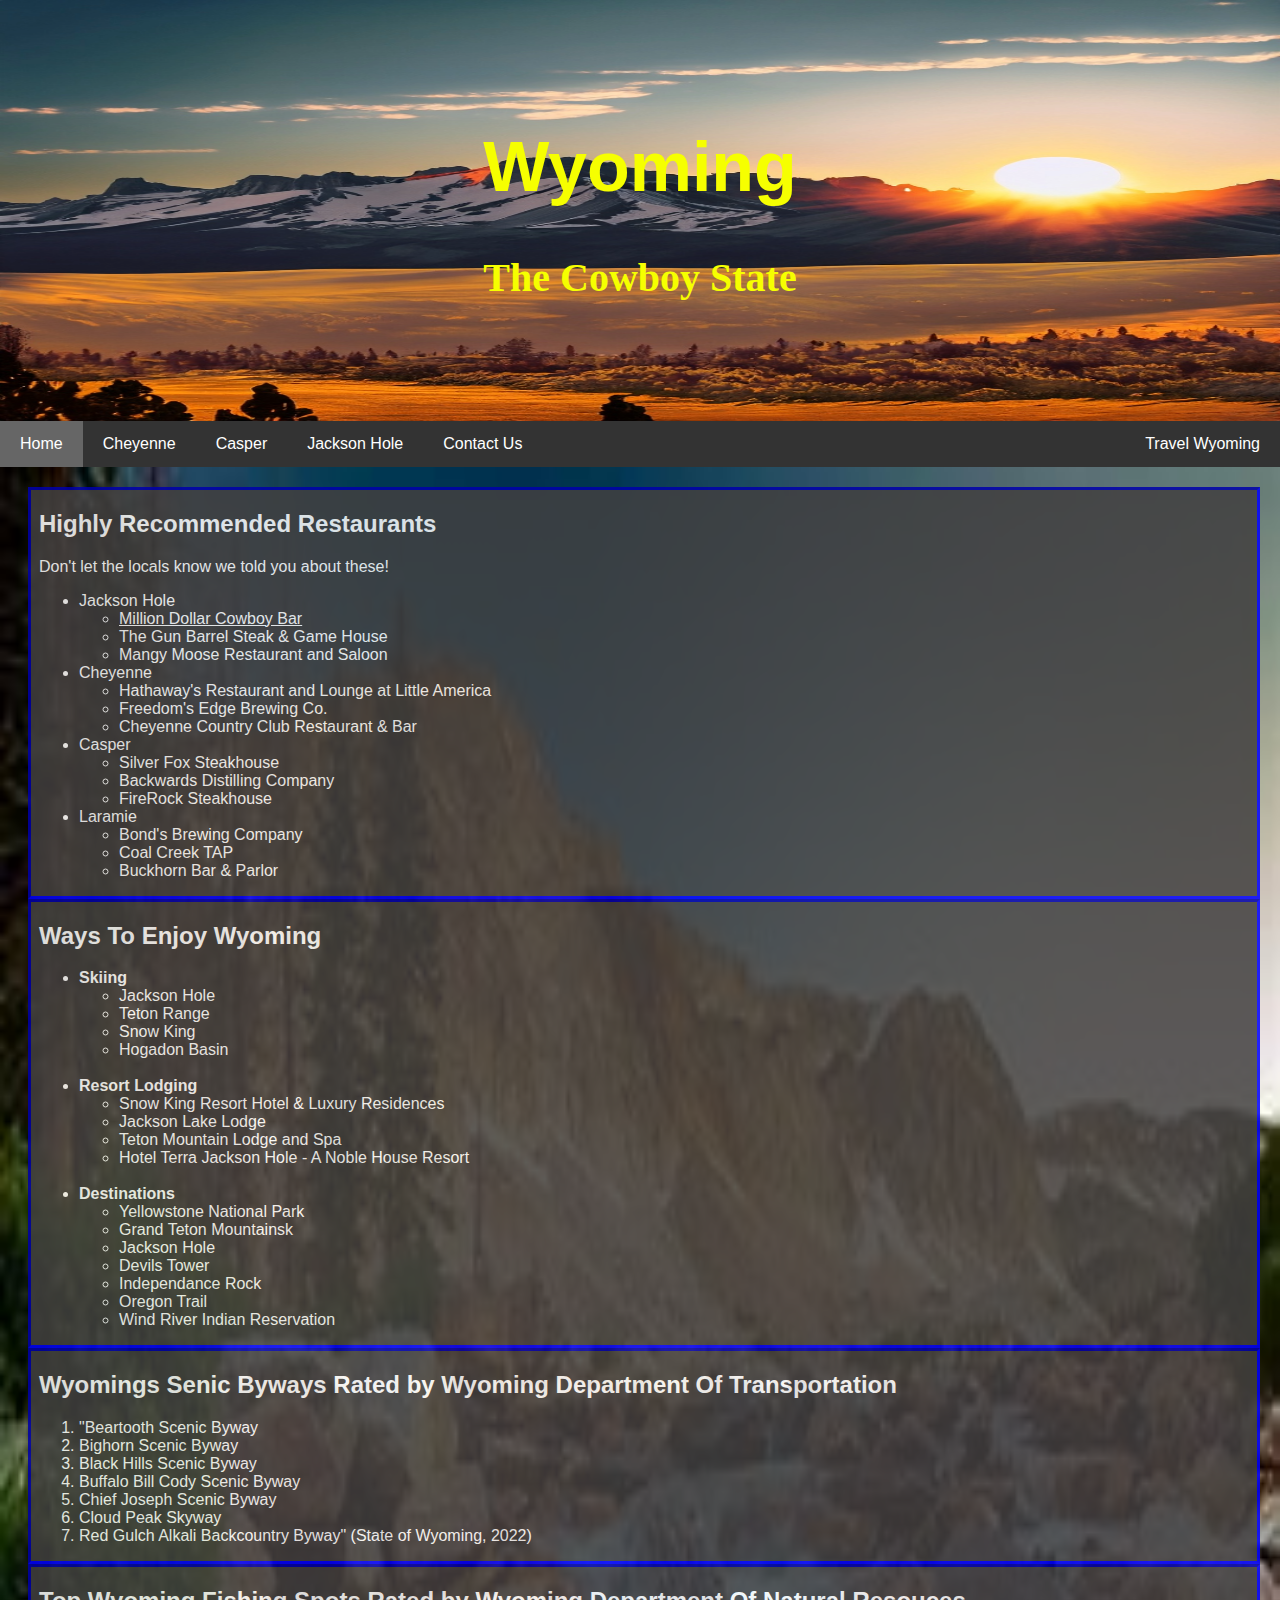
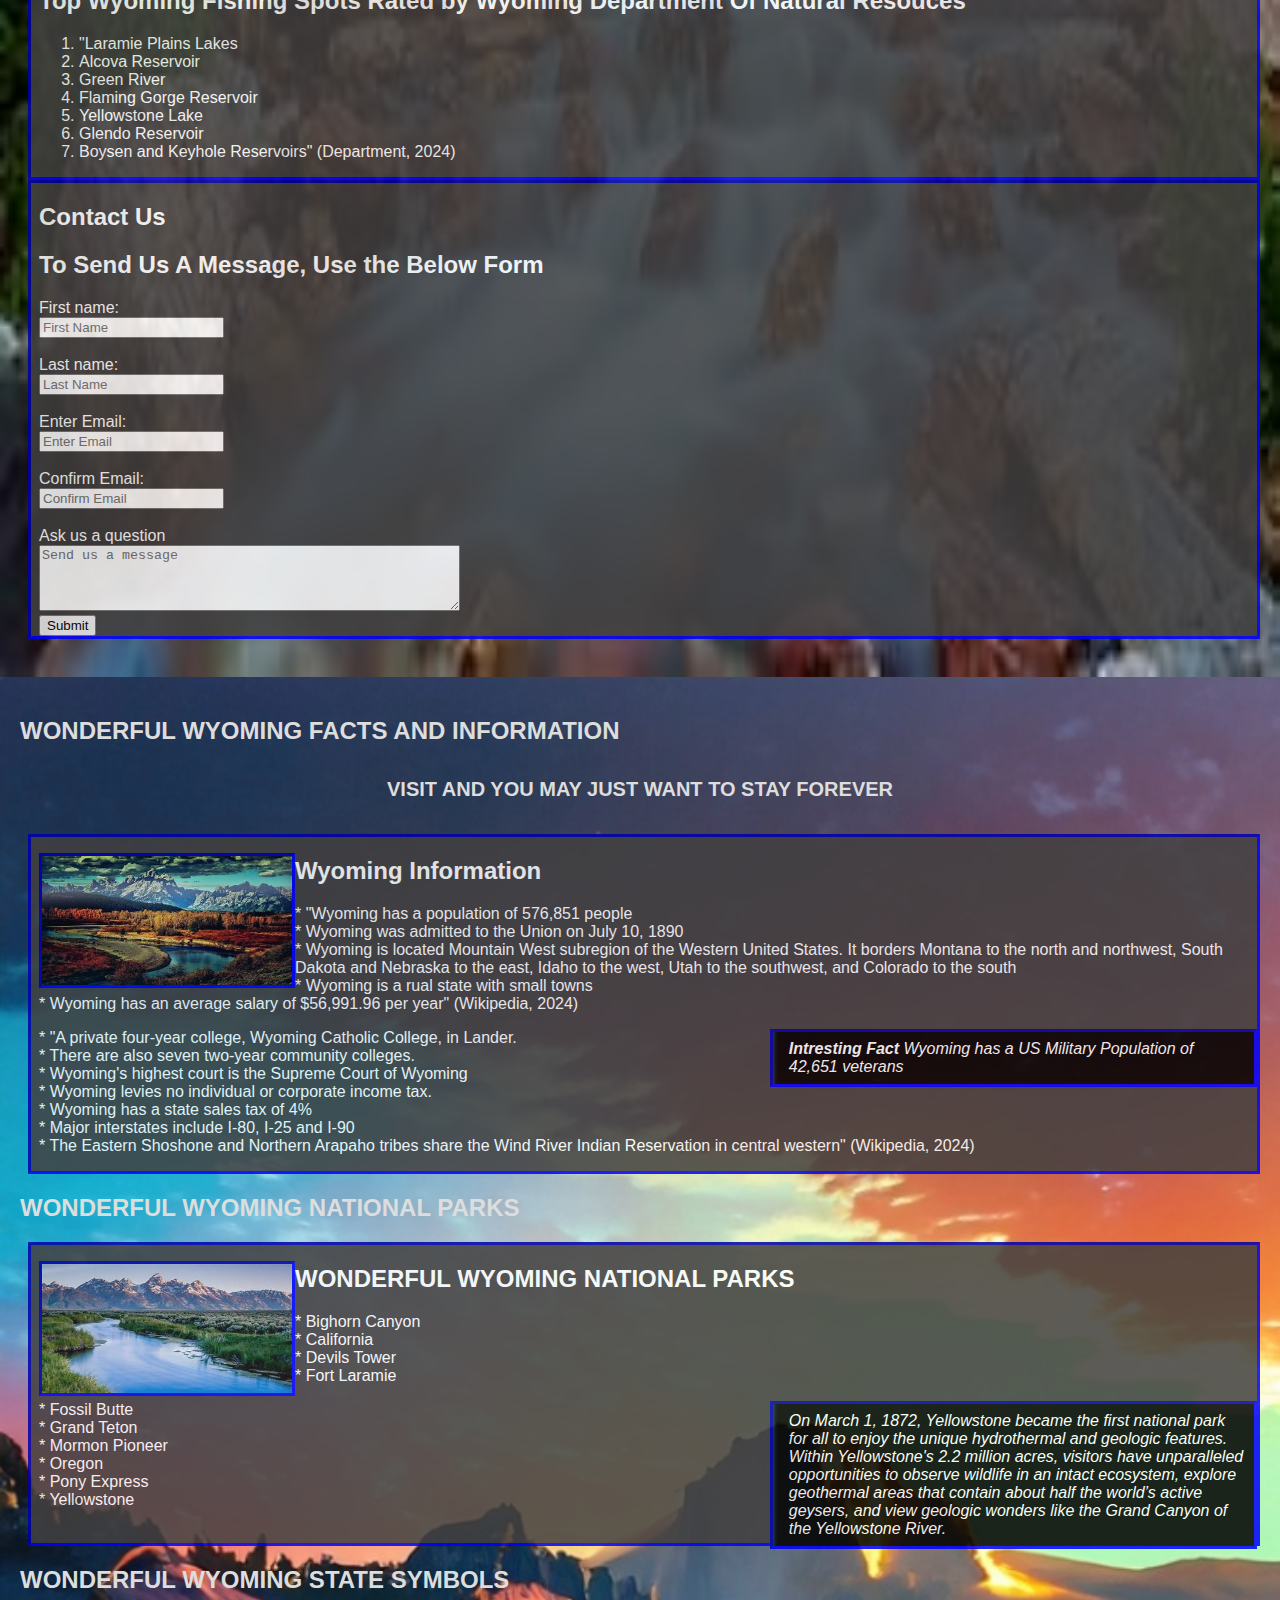
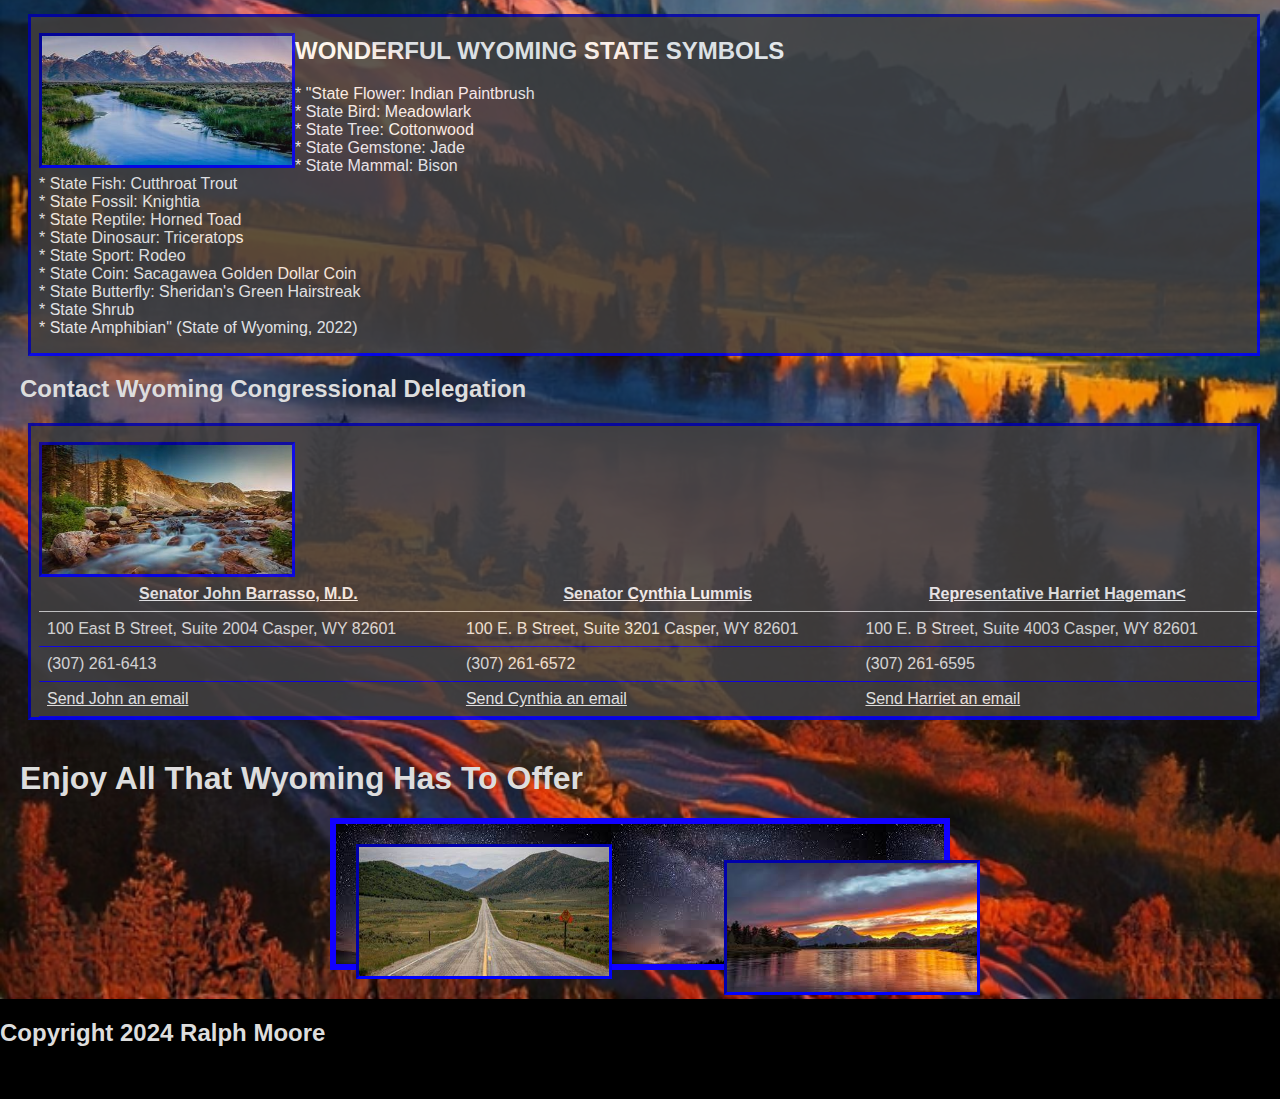
<file: D277 Task2 Turned in Version/html/index.html>
<!DOCTYPE html>
<html lang="en">
<head>

 <!--1.  Include the following items on each page, using a suitable HTML element:
a title in the head of each document that describes the web page’s individual topic--> 
<!--WebPage Title-->
<title>Wyoming</title>
<meta charset="UTF-8">
<meta name="viewport" content="width=device-width, initial-scale=1">
<!--The following line links to our style sheet file-->
<link rel="stylesheet" href="../CSS/style1.css">
</head>

<body>
  <!--2.  Include the following semantic elements from Task 1 on each page: a header containing introductory content 
    (pertaining to the document as a whole or a particular section of a document)
--><!--C.  Create an external CSS file with the following CSS rules and formatting, and apply these rules to enhance your website content: 
  one ID selector to format specific elements of a page-->
<!--header-->
<header>
<div class="header">
      <h1>Wyoming</h1>
      <!--ID selector-->
  <p id="moto">The Cowboy State</p>
</div>
</header>
<!--1.  Include the following items on each page, using a suitable HTML element:  a consistent menu that allows the user to navigate 
  to any other page on the site-->
<!--2.  Include the following semantic elements from Task 1 on each page: a nav to place the links to navigate throughout the site-->
<!--nav-->
<nav>
<div class="nav">
  <a href="../html/index.html" class="active">Home</a>
  <a href="../html/Cheyenne.html">Cheyenne</a>
  <a href="../html/casper.html">Casper</a>
  <a href="../html/Jackson Hole.html">Jackson Hole</a>
  <a href="../html/contactus.html">Contact Us</a>
  <!-- B.  Include each of the following elements within your website, using suitable markup: 1.  a link that opens an external website in a new window or tab using the target attribute -->
  <a href="https://travelwyoming.com/things-to-do/" target="_blank" class="right">Travel Wyoming</a>
</div>
</nav>
<!--Include the following semantic elements from Task 1 on each page: a section to display the main content of the page-->
<!--section-->
<section>
<!--Unordered list-->
<div class="row">
  <div class="side">
    <div class="lists"> 
      <div class="link">
      <!--B.  Include each of the following elements within your website, using suitable markup: 3.  an HTML-coded unordered list with at least three list items-->
      <h2>Highly Recommended Restaurants</h2>
      <p>Don't let the locals know we told you about these!</p>
      <ul>
      <li>Jackson Hole</li>
          <ul><!-- B.  Include each of the following elements within your website, using suitable markup: 1.  a link that opens an external website in a new window or tab using the target attribute -->
              <li><a href="https://www.milliondollarcowboybar.com/" target="_blank">Million Dollar Cowboy Bar</a></li>
              <li>The Gun Barrel Steak & Game House</li>
              <li>Mangy Moose Restaurant and Saloon</li>
      </ul>
      <li>Cheyenne</li>
          <ul>
              <li>Hathaway's Restaurant and Lounge at Little America</li>
              <li>Freedom's Edge Brewing Co.</li>
              <li>Cheyenne Country Club Restaurant & Bar</li>
      </ul>
         <li>Casper</li>
          <ul>
              <li>Silver Fox Steakhouse</li>
              <li>Backwards Distilling Company</li>
              <li>FireRock Steakhouse</li>
      </ul>
       <li>Laramie</li>
          <ul>
              <li>Bond's Brewing Company</li>
              <li>Coal Creek TAP</li>
               <li>Buckhorn Bar & Parlor</li>
       </ul>
    </div> 
  </div>
    <!--Unordered list-->
    <div class="lists">
      <!--B.  Include each of the following elements within your website, using suitable markup: 
        3.  an HTML-coded unordered list with at least three list items-->
      <h2>Ways To Enjoy Wyoming</h2>
      <ul>
        <li><strong>Skiing</strong></li>
          <ul>        
            <li>Jackson Hole</li>
            <li>Teton Range</li>
            <li>Snow King</li>
            <li>Hogadon Basin</li>
     </ul><br>

          <li><strong>Resort Lodging</strong></li>
          <ul>  
              <li>Snow King Resort Hotel & Luxury Residences</li>
              <li>Jackson Lake Lodge</li>
              <li>Teton Mountain Lodge and Spa</li>
              <li>Hotel Terra Jackson Hole - A Noble House Resort</li>
     </ul><br>

         <li><strong>Destinations</strong></li>
          <ul>  
              <li>Yellowstone National Park</li>
              <li>Grand Teton Mountainsk</li>
              <li>Jackson Hole</li>
              <li>Devils Tower</li>
              <li>Independance Rock</li>
              <li>Oregon Trail</li>
              <li>Wind River Indian Reservation</li>
    </div> 
    
    <!-- B.  Include each of the following elements within your website, using suitable markup: 
      2.  an HTML-coded ordered list with at least three list items-->
    <div class="lists"> 
      <h2>Wyomings Senic Byways Rated by Wyoming Department Of Transportation</h2>
       <ol>
          <li>"Beartooth Scenic Byway</li>
          <li>Bighorn Scenic Byway</li>
          <li>Black Hills Scenic Byway</li>
          <li>Buffalo Bill Cody Scenic Byway</li>
          <li>Chief Joseph Scenic Byway</li>
          <li>Cloud Peak Skyway</li>
          <li>Red Gulch Alkali Backcountry Byway" (State of Wyoming, 2022)</li>
    </div>

   <!-- B.  Include each of the following elements within your website, using suitable markup: 
    2.  an HTML-coded ordered list with at least three list items-->
    <div class="lists"> 
      <h2>Top Wyoming Fishing Spots Rated by Wyoming Department Of Natural Resouces</h2>
       <ol>
          <li>"Laramie Plains Lakes</li>
          <li>Alcova Reservoir</li>
          <li>Green River</li>
          <li>Flaming Gorge Reservoir</li>
          <li>Yellowstone Lake</li>
          <li>Glendo Reservoir</li>
          <li>Boysen and Keyhole Reservoirs" (Department, 2024)</li>
    </div>
    <!-- Add a form on one page of your website by doing the following:
           Note: The form does not need to include a functional Submit button.
•          Include text fields for the users first name, the users last name, and the users email address, as well as a confirmation 
           field for the email address for verification purposes and a text box that allows the user to ask a question.
•          Ensure all fields contain placeholders.
           1.  Include JavaScript code that verifies the email fields match when a user enters a second email address. --> 
    <!--form-->
           <div class="form"> 
      <h2>Contact Us</h2>
      <h2>To Send Us A Message, Use the Below Form</h2>
           <form>
             <label for="fname">First name:</label><br>
             <input type="text" id="fname" name="fname" placeholder="First Name"><br><br>

             <label for="lname">Last name:</label><br>
             <input type="text" id="lname" name="lname" placeholder="Last Name"><br><br>

             <label type="email">Enter Email:</label><br>
             <input type="email" id="email1" placeholder="Enter Email"onchange="CompareFields('email1','email2',true)"><br><br>

             <label for="text">Confirm Email:</label><br>
             <input type="email" id="email2" placeholder="Confirm Email" onchange="CompareFields('email1','email2',true)"><br><br>

             <label for="question">Ask us a question</label><br>
             <textarea id="question" name="Ask Us A Question" rows="4" cols="50"
              placeholder="Send us a message"></textarea>
             </textarea><br>
             <button>Submit</button>
           </form> 
           
           <!--1.	Include JavaScript code that verifies the email fields match when a user enters a second email address.-->
           <script type="text/javascript">
            function CompareFields(f1, f2, caseinsensitive)
            {
               var val1 = document.getElementById(f1).value;
               var val2 = document.getElementById(f2).value;
               if( caseinsensitive )
               {
                  val1 = val1.toUpperCase();
                  val2 = val2.toUpperCase();
               }
               val1 = val1.replace(/^\s*/,"");
               val1 = val1.replace(/\s*$/,"");
               if( val1.length == 0 ) { return; }
               val2 = val2.replace(/^\s*/,"");
               val2 = val2.replace(/\s*$/,"");
               if( val2.length == 0 ) { return; }
               if( val1 == val2 ) { return; }
               // An alert box is used for verification failures.
               alert("The email fields must to be identical.");
            }
            </script>
    </div><br>
  </div>


  <div class="main">
    <h2>WONDERFUL WYOMING FACTS AND INFORMATION</h2>
    <h5>VISIT AND YOU MAY JUST WANT TO STAY FOREVER</h5>
    <div class="lists"> 
      <div class="img"> 
        <!--1.  Include the following items on each page, using a suitable HTML element: 
          a relevant image, including alternative text for the image-->
        <p><img src="../images/img2.jpg" alt="Wyoming lake and mountains"></p>
      </div>
      
            <h2>Wyoming Information</h2>
            <p>
                * "Wyoming has a population of 576,851 people<br>
                * Wyoming was admitted to the Union on July 10, 1890 <br>
                * Wyoming is located Mountain West subregion of the Western United States.
                It borders Montana to the north and northwest, South Dakota and Nebraska to the
                east, Idaho to the west, Utah to the southwest, and Colorado to the south<br>
                * Wyoming is a rual state with small towns<br>
                * Wyoming has an average salary of $56,991.96 per year" (Wikipedia, 2024)<br>
                 <!--2.  Include the following semantic elements from Task 1 on each page:an aside to display information related to the content-->
            <aside>
              <p><strong>Intresting Fact</strong> Wyoming has a US Military Population of 42,651 veterans</p>
            </aside>
                * "A private four-year college, Wyoming Catholic College, in Lander.<br>
                * There are also seven two-year community colleges.<br>
                * Wyoming's highest court is the Supreme Court of Wyoming<br>
                * Wyoming levies no individual or corporate income tax.<br>
                * Wyoming has a state sales tax of 4%<br>
                * Major interstates include I-80, I-25 and I-90<br>
                * The Eastern Shoshone and Northern Arapaho tribes share the Wind River Indian Reservation in central western" (Wikipedia, 2024) <br>
           </p> 
           </div>
                     
    
           <h2>WONDERFUL WYOMING NATIONAL PARKS</h2>
           <div class="lists">
          <div class="img"> 
            <p><img src="../images/img3.jpg" alt="Wyoming river and mountains"></p>
          </div>
          <h2>WONDERFUL WYOMING NATIONAL PARKS</h2>
        <p> * Bighorn Canyon<br>
            * California<br>
            * Devils Tower<br>
            * Fort Laramie<br>
            <aside>
              <p>On March 1, 1872, Yellowstone became the first national park for all to enjoy the unique hydrothermal and geologic features. Within Yellowstone's 2.2 million acres, visitors have unparalleled opportunities to observe wildlife in an intact ecosystem, explore geothermal areas that contain about half the world’s active geysers, and view geologic wonders like the Grand Canyon of the Yellowstone River.</p>
            </aside>
            * Fossil Butte<br>
            * Grand Teton<br>
            * Mormon Pioneer<br>
            * Oregon<br>
            * Pony Express<br>
            * Yellowstone<br>
                     <br></p>
        </div>
    
        <h2>WONDERFUL WYOMING STATE SYMBOLS</h2>
           <div class="lists">
          <div class="img"> 
            <p><img src="../images/img3.jpg" alt="Wyoming river and mountains"></p>
          </div>
          <H2>WONDERFUL WYOMING STATE SYMBOLS</H2>
        <p>* "State Flower: Indian Paintbrush<br>
           * State Bird: Meadowlark<br>
           * State Tree: Cottonwood<br>
           * State Gemstone: Jade<br>
           * State Mammal: Bison<br>
           * State Fish: Cutthroat Trout<br>
           * State Fossil: Knightia<br>
           * State Reptile: Horned Toad<br>
           * State Dinosaur: Triceratops<br>
           * State Sport: Rodeo<br>
           * State Coin: Sacagawea Golden Dollar Coin<br>
           * State Butterfly: Sheridan's Green Hairstreak<br>
           * State Shrub<br>
           * State Amphibian" (State of Wyoming, 2022)<br>
        </p>
        
        </div>      
        
    <h2>Contact Wyoming Congressional Delegation</h2>
        <div class="lists"> 
      <div class="img"> 
        <p><img src="../images/river.jpg" alt="Wyoming river"></p>
      </div>


 <!-- B.  Include each of the following elements within your website, using suitable markup: an HTML-coded table consisting of 
  3 to 6 columns and 3 to 6 rows to organize content -->            
<!--table-->
<table>
  <tr>
   <!--B.  Include each of the following elements within your website, using suitable markup: 1.  a link that opens an external 
    website in a new window or tab using the target attribute-->
    <th><a href="https://www.barrasso.senate.gov/public/" target="_blank">Senator John Barrasso, M.D.</a></th>
    <th><a href="https://www.lummis.senate.gov/" target="_blank">Senator Cynthia Lummis</a></th>
    <th><a href="https://hageman.house.gov/" target="_blank">Representative Harriet Hageman<</a></th>
  </tr>
  <tr>
    <td>100 East B Street, Suite 2004 Casper, WY 82601</td>
    <td>100 E. B Street, Suite 3201 Casper, WY 82601</td>
    <td>100 E. B Street, Suite 4003 Casper, WY 82601</td>
  </tr>
  <tr>
    <td>(307) 261-6413</td>
    <td>(307) 261-6572</td>
    <td>(307) 261-6595</td>
  </tr>
  <tr>
     <td><a href="mailto:barrasso.senate.gov">Send John an email</a></td>
     <td><a href="mailto:slummis.senate.gov">Send Cynthia an email</a></td>
     <td><a href="mailto:hageman.house.gov">Send Harriet an email</a></td>
    </tr>
</table>
</div><br>


<h1>Enjoy All That Wyoming Has To Offer</h1>
   <div class="parent">
      <div class="child two"> <p><img src="../images/child3.jpg" alt="Wyoming Lake and Mountains"></p></div>
      <div class="child three"> <p><img src="../images/road.jpg" alt="Wyoming Sunset over Lake and Mountains"></p></div>
          </div>
    
    </div>

    <!--footer-->
<div class="footer">
<h2>Copyright 2024 Ralph Moore</h2>
</div>   
</div>
</section>
</body>
</html>
  <!--*****************************************************END OF CODE***************************************************************-->
</file>
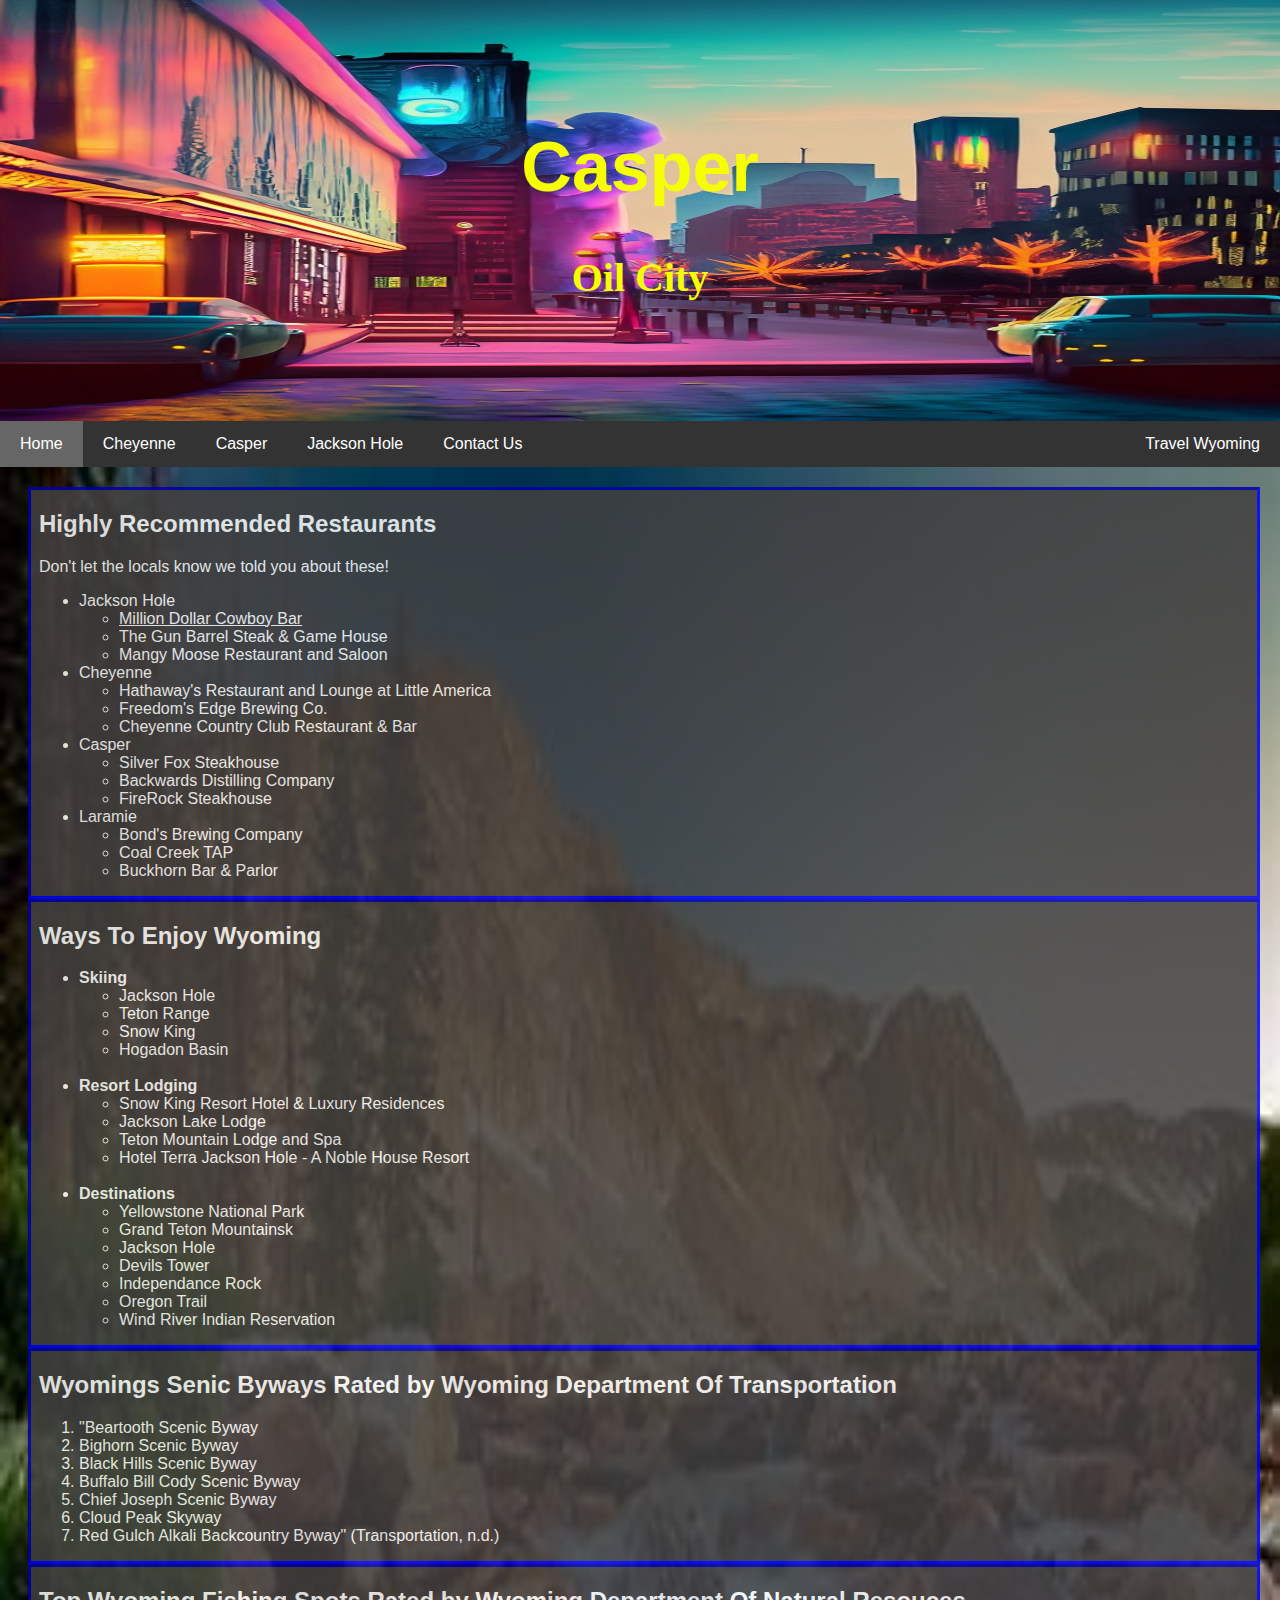
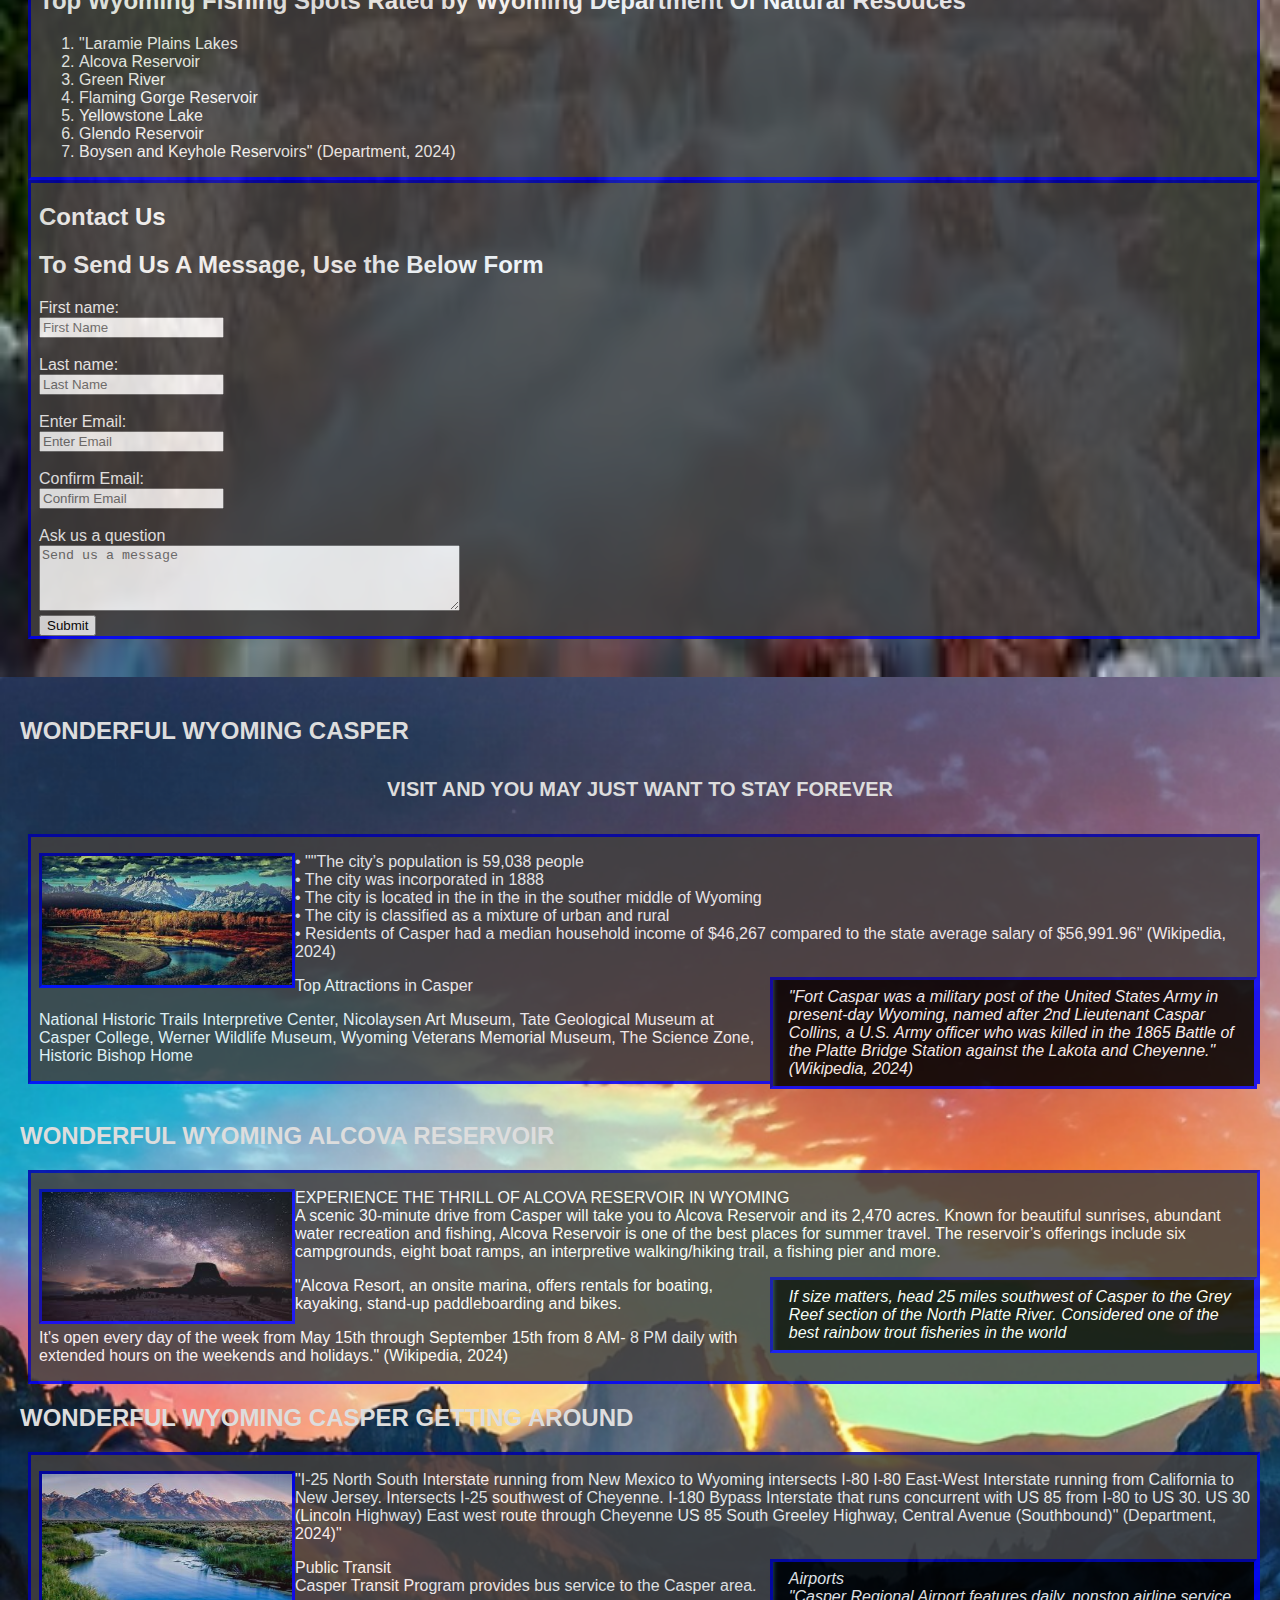
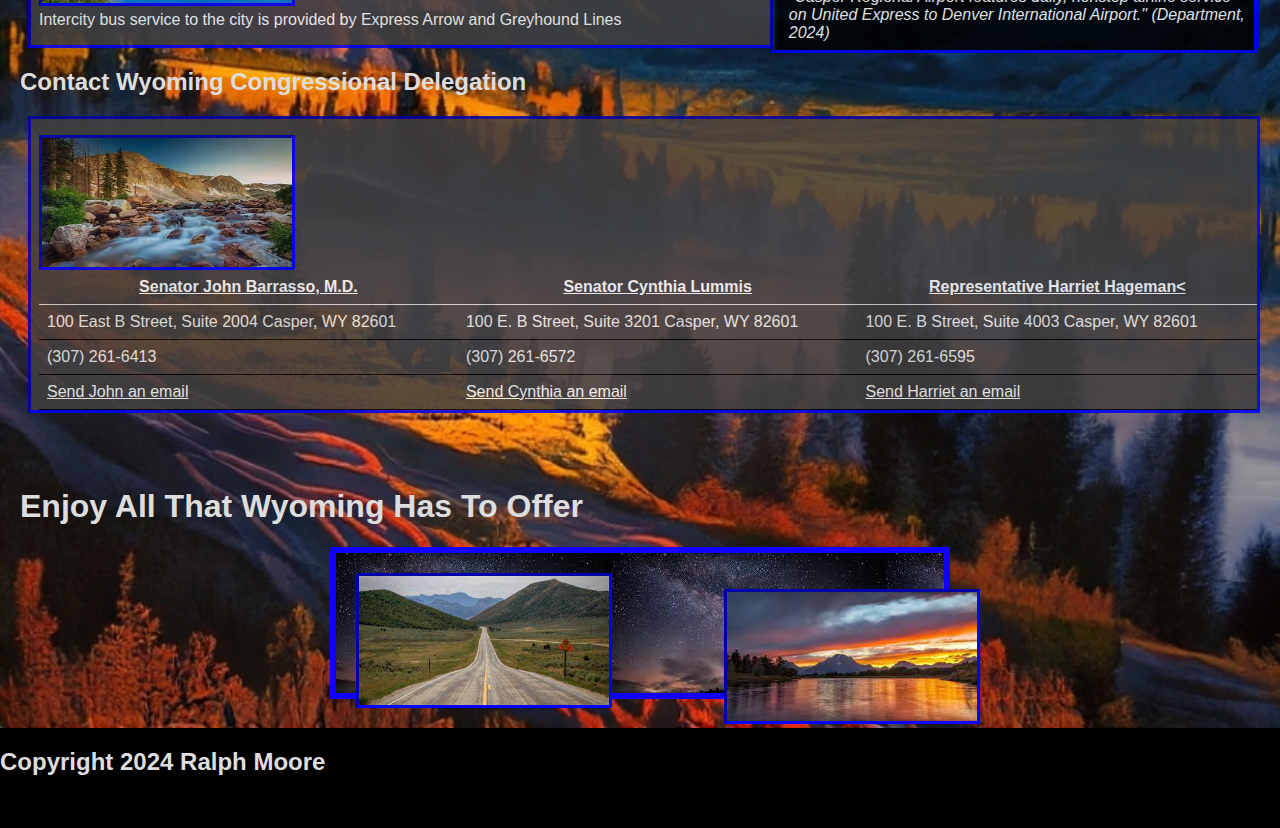
<file: D277 Task2 Turned in Version/html/casper.html>
<!DOCTYPE html>
<html lang="en">
<head>

 <!--1.  Include the following items on each page, using a suitable HTML element:
•   a title in the head of each document that describes the web page’s individual topic--> 
<!--WebPage Title-->
<title>Casper</title>
<meta charset="UTF-8">
<meta name="viewport" content="width=device-width, initial-scale=1">
<!--The following line links to our style sheet file-->
<link rel="stylesheet" href="../CSS/casper.css">
</head>

<body>
  <!--2.  Include the following semantic elements from Task 1 on each page: a header containing introductory content 
    (pertaining to the document as a whole or a particular section of a document)-->
<!--header-->
    <header>
<div class="header">
   <h1>Casper</h1>
  <!--ID selector-->
   <p id="moto">Oil City</p>
</div>
</header>
<!--1.  Include the following items on each page, using a suitable HTML element:  a consistent menu that allows the user 
  to navigate to any other page on the site-->
<!--2.  Include the following semantic elements from Task 1 on each page: a nav to place the links to navigate throughout the site-->
<!--nav-->
<nav>
<div class="nav">
  <a href="../html/index.html" class="active">Home</a>
  <a href="../html/Cheyenne.html">Cheyenne</a>
  <a href="../html/casper.html">Casper</a>
  <a href="../html/Jackson Hole.html">Jackson Hole</a>
  <a href="../html/contactus.html">Contact Us</a>
  <!-- B.  Include each of the following elements within your website, using suitable markup: 1.  a link that opens an external website in a new window or tab using the target attribute -->
  <a href="https://travelwyoming.com/things-to-do/" target="_blank" class="right">Travel Wyoming</a>
</div>
</nav>

<!--Include the following semantic elements from Task 1 on each page:    a section to display the main content of the page-->
<!--section-->
<section>
  <!--Unordered list-->
<div class="row">
  <div class="side">
    <div class="lists"> 
      <!--B.  Include each of the following elements within your website, using suitable markup: 3.  an HTML-coded unordered 
        list with at least three list items-->
      <h2>Highly Recommended Restaurants</h2>
      <p>Don't let the locals know we told you about these!</p>
      <ul>
      <li>Jackson Hole</li>
          <ul>
              <li><a href="https://www.milliondollarcowboybar.com/" target="_blank">Million Dollar Cowboy Bar</a></li>
              <li>The Gun Barrel Steak & Game House</li>
              <li>Mangy Moose Restaurant and Saloon</li>
      </ul>
      <li>Cheyenne</li>
          <ul>
              <li>Hathaway's Restaurant and Lounge at Little America</li>
              <li>Freedom's Edge Brewing Co.</li>
              <li>Cheyenne Country Club Restaurant & Bar</li>
      </ul>
         <li>Casper</li>
          <ul>
              <li>Silver Fox Steakhouse</li>
              <li>Backwards Distilling Company</li>
              <li>FireRock Steakhouse</li>
      </ul>
       <li>Laramie</li>
          <ul>
              <li>Bond's Brewing Company</li>
              <li>Coal Creek TAP</li>
               <li>Buckhorn Bar & Parlor</li>
       </ul>
    </div> 
 
    <!--Unordered list-->
    <div class="lists">
      <!--B.  Include each of the following elements within your website, using suitable markup: 3.  an HTML-coded 
        unordered list with at least three list items-->
      <h2>Ways To Enjoy Wyoming</h2>
      <ul>
        <li><strong>Skiing</strong></li>
          <ul>        
            <li>Jackson Hole</li>
            <li>Teton Range</li>
            <li>Snow King</li>
            <li>Hogadon Basin</li>
     </ul><br>

          <li><strong>Resort Lodging</strong></li>
          <ul>  
              <li>Snow King Resort Hotel & Luxury Residences</li>
              <li>Jackson Lake Lodge</li>
              <li>Teton Mountain Lodge and Spa</li>
              <li>Hotel Terra Jackson Hole - A Noble House Resort</li>
     </ul><br>

         <li><strong>Destinations</strong></li>
          <ul>  
              <li>Yellowstone National Park</li>
              <li>Grand Teton Mountainsk</li>
              <li>Jackson Hole</li>
              <li>Devils Tower</li>
              <li>Independance Rock</li>
              <li>Oregon Trail</li>
              <li>Wind River Indian Reservation</li>
    </div> 
    
    <!-- B.  Include each of the following elements within your website, using suitable markup: 
      2.  an HTML-coded ordered list with at least three list items-->
    <div class="lists"> 
      <h2>Wyomings Senic Byways Rated by Wyoming Department Of Transportation</h2>
       <ol>
          <li>"Beartooth Scenic Byway</li>
          <li>Bighorn Scenic Byway</li>
          <li>Black Hills Scenic Byway</li>
          <li>Buffalo Bill Cody Scenic Byway</li>
          <li>Chief Joseph Scenic Byway</li>
          <li>Cloud Peak Skyway</li>
          <li>Red Gulch Alkali Backcountry Byway" (Transportation, n.d.)</li>
    </div>

   <!-- B.  Include each of the following elements within your website, using suitable markup: 
    2.  an HTML-coded ordered list with at least three list items-->
    <div class="lists"> 
      <h2>Top Wyoming Fishing Spots Rated by Wyoming Department Of Natural Resouces</h2>
       <ol>
          <li>"Laramie Plains Lakes</li>
          <li>Alcova Reservoir</li>
          <li>Green River</li>
          <li>Flaming Gorge Reservoir</li>
          <li>Yellowstone Lake</li>
          <li>Glendo Reservoir</li>
          <li>Boysen and Keyhole Reservoirs" (Department, 2024)</li>
    </div>
    <!-- Add a form on one page of your website by doing the following:
           Note: The form does not need to include a functional Submit button.
•          Include text fields for the users first name, the users last name, and the users email address, as well as a confirmation 
           field for the email address for verification purposes and a text box that allows the user to ask a question.
•          Ensure all fields contain placeholders.
           1.  Include JavaScript code that verifies the email fields match when a user enters a second email address. --> 
           <!--form-->
           <div class="form"> 
            <h2>Contact Us</h2>
            <h2>To Send Us A Message, Use the Below Form</h2>
                 <form>
                   <label for="fname">First name:</label><br>
                   <input type="text" id="fname" name="fname" placeholder="First Name"><br><br>
      
                   <label for="lname">Last name:</label><br>
                   <input type="text" id="lname" name="lname" placeholder="Last Name"><br><br>
      
                   <label type="email">Enter Email:</label><br>
                   <input type="email" id="email1" placeholder="Enter Email"onchange="CompareFields('email1','email2',true)"><br><br>
      
                   <label for="text">Confirm Email:</label><br>
                   <input type="email" id="email2" placeholder="Confirm Email" onchange="CompareFields('email1','email2',true)"><br><br>
      
                   <label for="question">Ask us a question</label><br>
                   <textarea id="question" name="Ask Us A Question" rows="4" cols="50"
                    placeholder="Send us a message"></textarea>
                   </textarea><br>
                   <button>Submit</button>
                 </form> 
           
           <!--1.	Include JavaScript code that verifies the email fields match when a user enters a second email address.-->
           <script type="text/javascript">
            function CompareFields(f1, f2, caseinsensitive)
            {
               var val1 = document.getElementById(f1).value;
               var val2 = document.getElementById(f2).value;
               if( caseinsensitive )
               {
                  val1 = val1.toUpperCase();
                  val2 = val2.toUpperCase();
               }
               val1 = val1.replace(/^\s*/,"");
               val1 = val1.replace(/\s*$/,"");
               if( val1.length == 0 ) { return; }
               val2 = val2.replace(/^\s*/,"");
               val2 = val2.replace(/\s*$/,"");
               if( val2.length == 0 ) { return; }
               if( val1 == val2 ) { return; }
               // An alert box is used for verification failures.
                             alert("The email fields must to be identical.");
            }
            </script>
    </div><br>
  </div>

  <div class="main">

    <h2>WONDERFUL WYOMING CASPER</h2>
    <h5>VISIT AND YOU MAY JUST WANT TO STAY FOREVER</h5>
    <div class="lists"> 
      <div class="img"> 
        <!--1.  Include the following items on each page, using a suitable HTML element: a relevant image, including alternative text for the image-->
        <p><img src="../images/img2.jpg" alt="Wyoming lake and mountains"></p>
      </div>
          <p>
          •  ""The city’s population is 59,038 people<br>

          •   The city was incorporated in 1888<br>
          
          •   The city is located in the in the in the souther middle of Wyoming<br>
          
          •   The city is classified as a mixture of urban and rural<br>
          
          •   Residents of Casper had a median household income of $46,267 compared to the state average salary of $56,991.96" (Wikipedia, 2024)

           
           <!--2.  Include the following semantic elements from Task 1 on each page:an aside to display information related to the content-->
          <aside>
            <p>"Fort Caspar was a military post of the United States Army in present-day Wyoming, named after 2nd Lieutenant Caspar Collins, a U.S. Army officer who was killed in the 1865 Battle of the Platte Bridge Station against the Lakota and Cheyenne." (Wikipedia, 2024)</p>
          </aside>
          <p>Top Attractions in Casper</p>
  <p>National Historic Trails Interpretive Center, Nicolaysen Art Museum, Tate Geological Museum at Casper College, Werner Wildlife Museum, Wyoming Veterans Memorial Museum, The Science Zone, Historic Bishop Home</p></div><br>

  <h2>WONDERFUL WYOMING ALCOVA RESERVOIR</h2>
     <div class="lists">
    <div class="img"> 
      <p><img src="../images/child4.jpg" alt="River and mountains"></p>
    </div>
  <p>EXPERIENCE THE THRILL OF ALCOVA RESERVOIR IN WYOMING<br>
   A scenic 30-minute drive from Casper will take you to Alcova Reservoir and its 2,470 acres. Known for beautiful sunrises, abundant water recreation and fishing, Alcova Reservoir is one of the best places for summer travel. The reservoir’s offerings include six campgrounds, eight boat ramps, an interpretive walking/hiking trail, a fishing pier and more.</p>
  <aside>
    <p>If size matters, head 25 miles southwest of Casper to the Grey Reef section of the North Platte River. Considered one of the best rainbow trout fisheries in the world</p>
  </aside>
  <p>"Alcova Resort, an onsite marina, offers rentals for boating, kayaking, stand-up paddleboarding and bikes.</p>
  <p>It's open every day of the week from May 15th through September 15th from 8 AM- 8 PM daily with extended hours on the weekends and holidays." (Wikipedia, 2024)</p></div>

  <h2>WONDERFUL WYOMING CASPER GETTING AROUND</h2>
     <div class="lists">
    <div class="img"> 
      <p><img src="../images/img3.jpg" alt="Wyoming river and mountains"></p>
    </div>
  <p>"I-25 North South Interstate running from New Mexico to Wyoming intersects I-80 
    I-80 East-West Interstate running from California to New Jersey. Intersects I-25 southwest of Cheyenne.
    I-180 Bypass Interstate that runs concurrent with US 85 from I-80 to US 30.
    US 30 (Lincoln Highway) East west route through Cheyenne
    US 85 South Greeley Highway, Central Avenue (Southbound)" (Department, 2024)"
    </p>
  <aside>
    <p>Airports<br>
      "Casper Regional Airport features daily, nonstop airline service on United Express to Denver International Airport." (Department, 2024)</p>
  </aside>
  <p>Public Transit<br>
    Casper Transit Program provides bus service to the Casper area.</p>
  <p>Intercity bus service to the city is provided by Express Arrow and Greyhound Lines</p></div>




    <h2>Contact Wyoming Congressional Delegation</h2>
        <div class="lists"> 
      <div class="img"> 
        <p><img src="../images/river.jpg" alt="Wyoming river"></p>
      </div>


 <!-- B.  Include each of the following elements within your website, using suitable markup: an HTML-coded table consisting of 
  3 to 6 columns and 3 to 6 rows to organize content -->            
<!--table-->
 <!-- B.  Include each of the following elements within your website, using suitable markup: an HTML-coded table consisting of 3 to 6 columns and 3 to 6 rows to organize content -->            
<!--table-->
<table>
  <tr>
   <!--B.  Include each of the following elements within your website, using suitable markup: 1.  a link that opens an external website in a new window or tab using the target attribute-->
    <th><a href="https://www.barrasso.senate.gov/public/" target="_blank">Senator John Barrasso, M.D.</a></th>
    <th><a href="https://www.lummis.senate.gov/" target="_blank">Senator Cynthia Lummis</a></th>
    <th><a href="https://hageman.house.gov/" target="_blank">Representative Harriet Hageman<</a></th>
  </tr>
  <tr>
    <td>100 East B Street, Suite 2004 Casper, WY 82601</td>
    <td>100 E. B Street, Suite 3201 Casper, WY 82601</td>
    <td>100 E. B Street, Suite 4003 Casper, WY 82601</td>
  </tr>
  <tr>
    <td>(307) 261-6413</td>
    <td>(307) 261-6572</td>
    <td>(307) 261-6595</td>
  </tr>
  <tr>
     <td><a href="mailto:barrasso.senate.gov">Send John an email</a></td>
     <td><a href="mailto:slummis.senate.gov">Send Cynthia an email</a></td>
     <td><a href="mailto:hageman.house.gov">Send Harriet an email</a></td>
    </tr>
</table>
   </div><br><br><br>

   <!--C.  Create an external CSS file with the following CSS rules and formatting, and apply these rules to enhance your website 
    content: one ID selector to format specific elements of a page-->
   <h1>Enjoy All That Wyoming Has To Offer</h1>
      <div class="parent">
         <div class="child two"> <p><img src="../images/child3.jpg" alt="Wyoming Lake and Mountains"></p></div>
         <div class="child three"> <p><img src="../images/road.jpg" alt="Wyoming Sunset over Lake and Mountains"></p></div>
        </div>
 
        
</div>

<!--footer-->
<div class="footer">
  <h2>Copyright 2024 Ralph Moore</h2>
  </div>   
</div>
</section>
</body>
</html>
  <!--*****************************************************END OF CODE***************************************************************-->
</file>
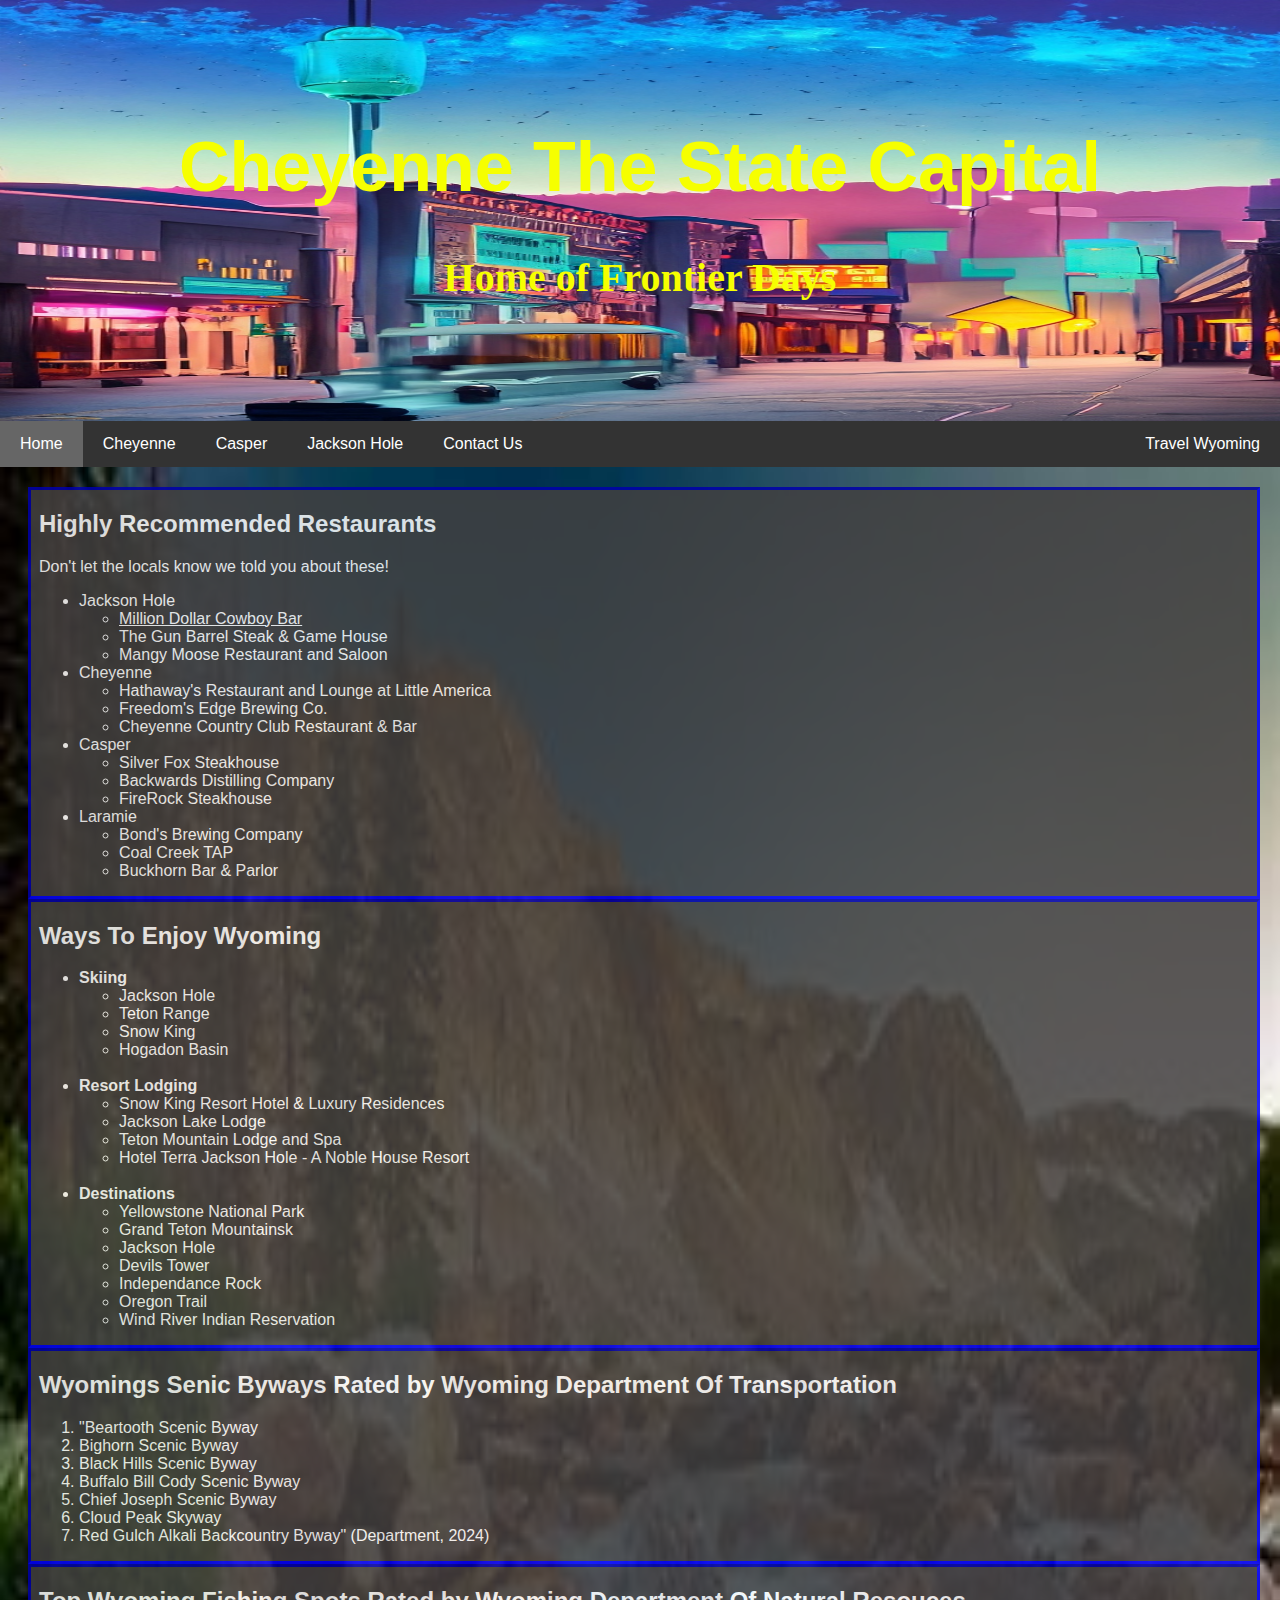
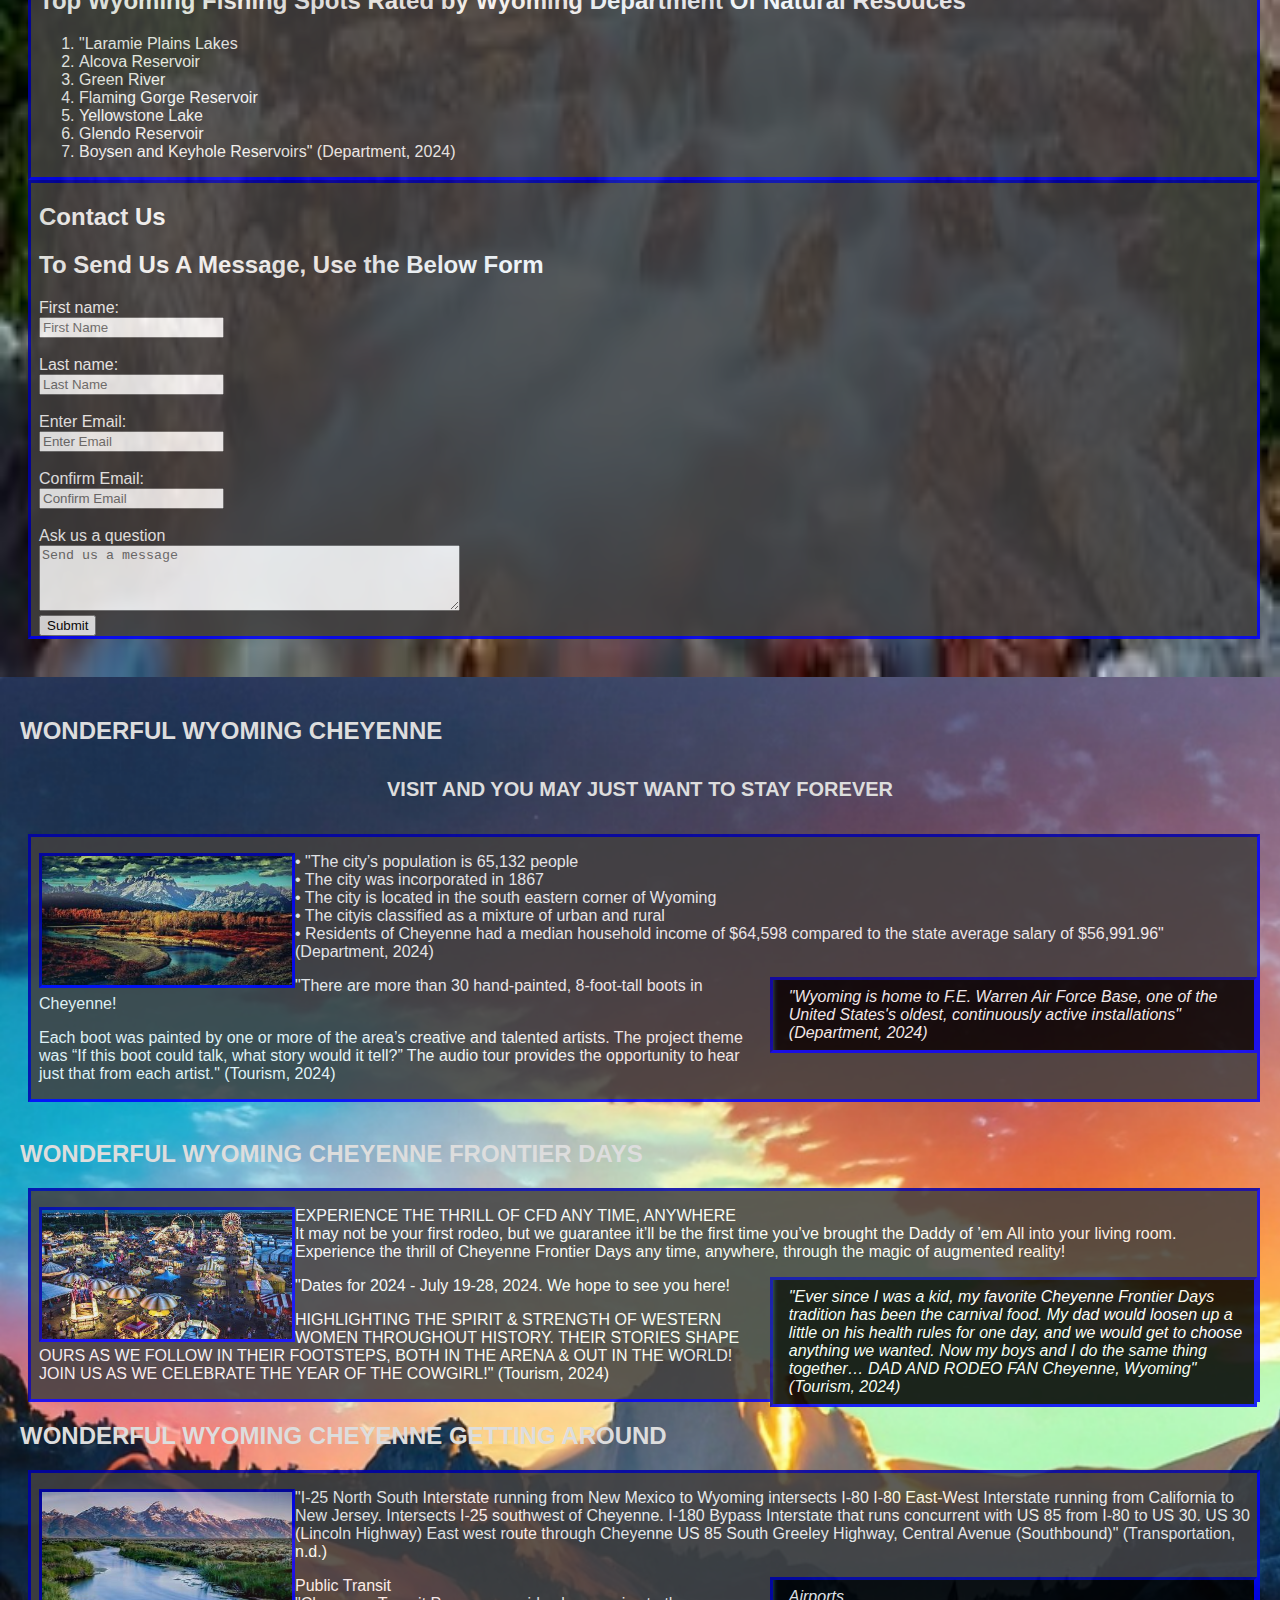
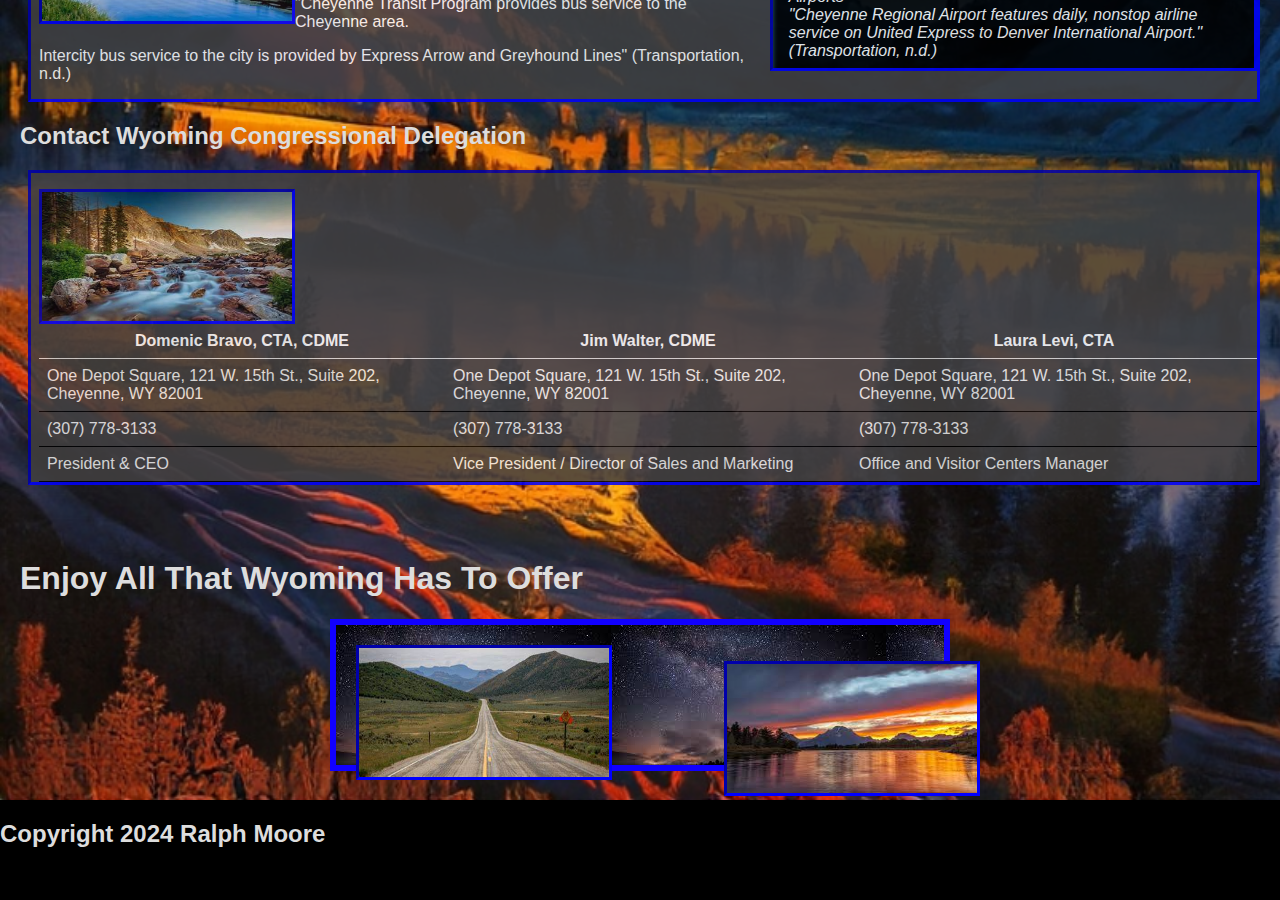
<file: D277 Task2 Turned in Version/html/Cheyenne.html>
<!DOCTYPE html>
<html lang="en">
<head>

 <!--1.  Include the following items on each page, using a suitable HTML element:
•   a title in the head of each document that describes the web page’s individual topic--> 
<!--WebPage Title-->
<title>Cheyenne</title>
<meta charset="UTF-8">
<meta name="viewport" content="width=device-width, initial-scale=1">
<!--The following line links to our style sheet file-->
<link rel="stylesheet" href="../CSS/Cheyenne.css">
</head>

<body>
  <!--2.  Include the following semantic elements from Task 1 on each page: a header containing introductory content 
    (pertaining to the document as a whole or a particular section of a document)
-->
<!--header-->
<header>
<div class="header">
   <h1>Cheyenne The State Capital</h1>
   <!--ID selector-->
  <p id="moto">Home of Frontier Days</p>
</div>
</header>
<!--1.  Include the following items on each page, using a suitable HTML element:  a consistent menu that allows the user to navigate to any other page on the site-->
<!--2.  Include the following semantic elements from Task 1 on each page: a nav to place the links to navigate throughout the site-->
<!--nav-->
<nav>
<div class="nav">
  <a href="../html/index.html" class="active">Home</a>
  <a href="../html/Cheyenne.html">Cheyenne</a>
  <a href="../html/casper.html">Casper</a>
  <a href="../html/Jackson Hole.html">Jackson Hole</a>
  <a href="../html/contactus.html">Contact Us</a>
  <!-- B.  Include each of the following elements within your website, using suitable markup: 1.  a link that opens an external website in a new window or tab using the target attribute -->
  <a href="https://travelwyoming.com/things-to-do/" target="_blank" class="right">Travel Wyoming</a>
</div>
</nav>

<!--Include the following semantic elements from Task 1 on each page:    a section to display the main content of the page-->
<!--section-->
<Section>
<!--Unordered list-->
<div class="row">
  <div class="side">
    <div class="lists"> 
      <!--B.  Include each of the following elements within your website, using suitable markup: 3.  an HTML-coded unordered list 
        with at least three list items-->
      <h2>Highly Recommended Restaurants</h2>
      <p>Don't let the locals know we told you about these!</p>
      <ul>
      <li>Jackson Hole</li>
          <ul>
              <li><a href="https://www.milliondollarcowboybar.com/" target="_blank">Million Dollar Cowboy Bar</a></li>
              <li>The Gun Barrel Steak & Game House</li>
              <li>Mangy Moose Restaurant and Saloon</li>
      </ul>
      <li>Cheyenne</li>
          <ul>
              <li>Hathaway's Restaurant and Lounge at Little America</li>
              <li>Freedom's Edge Brewing Co.</li>
              <li>Cheyenne Country Club Restaurant & Bar</li>
      </ul>
         <li>Casper</li>
          <ul>
              <li>Silver Fox Steakhouse</li>
              <li>Backwards Distilling Company</li>
              <li>FireRock Steakhouse</li>
      </ul>
       <li>Laramie</li>
          <ul>
              <li>Bond's Brewing Company</li>
              <li>Coal Creek TAP</li>
               <li>Buckhorn Bar & Parlor</li>
       </ul>
    </div> 
 
    <!--Unordered list-->
    <div class="lists">
      <!--B.  Include each of the following elements within your website, using suitable markup: 3.  an HTML-coded unordered 
        list with at least three list items-->
      <h2>Ways To Enjoy Wyoming</h2>
      <ul>
        <li><strong>Skiing</strong></li>
          <ul>        
            <li>Jackson Hole</li>
            <li>Teton Range</li>
            <li>Snow King</li>
            <li>Hogadon Basin</li>
     </ul><br>

          <li><strong>Resort Lodging</strong></li>
          <ul>  
              <li>Snow King Resort Hotel & Luxury Residences</li>
              <li>Jackson Lake Lodge</li>
              <li>Teton Mountain Lodge and Spa</li>
              <li>Hotel Terra Jackson Hole - A Noble House Resort</li>
     </ul><br>

         <li><strong>Destinations</strong></li>
          <ul>  
              <li>Yellowstone National Park</li>
              <li>Grand Teton Mountainsk</li>
              <li>Jackson Hole</li>
              <li>Devils Tower</li>
              <li>Independance Rock</li>
              <li>Oregon Trail</li>
              <li>Wind River Indian Reservation</li>
    </div> 
    
    <!-- B.  Include each of the following elements within your website, using suitable markup: 2.  an HTML-coded 
      ordered list with at least three list items-->
    <div class="lists"> 
      <h2>Wyomings Senic Byways Rated by Wyoming Department Of Transportation</h2>
       <ol>
          <li>"Beartooth Scenic Byway</li>
          <li>Bighorn Scenic Byway</li>
          <li>Black Hills Scenic Byway</li>
          <li>Buffalo Bill Cody Scenic Byway</li>
          <li>Chief Joseph Scenic Byway</li>
          <li>Cloud Peak Skyway</li>
          <li>Red Gulch Alkali Backcountry Byway" (Department, 2024)</li>
    </div>

   <!-- B.  Include each of the following elements within your website, using suitable markup: 2.  an HTML-coded ordered 
    list with at least three list items-->
    <div class="lists"> 
      <h2>Top Wyoming Fishing Spots Rated by Wyoming Department Of Natural Resouces</h2>
       <ol>
          <li>"Laramie Plains Lakes</li>
          <li>Alcova Reservoir</li>
          <li>Green River</li>
          <li>Flaming Gorge Reservoir</li>
          <li>Yellowstone Lake</li>
          <li>Glendo Reservoir</li>
          <li>Boysen and Keyhole Reservoirs" (Department, 2024)</li>
    </div>
    <!-- Add a form on one page of your website by doing the following:
           Note: The form does not need to include a functional Submit button.
•          Include text fields for the users first name, the users last name, and the users email address, as well as a confirmation 
           field for the email address for verification purposes and a text box that allows the user to ask a question.
•          Ensure all fields contain placeholders.
           1.  Include JavaScript code that verifies the email fields match when a user enters a second email address. --> 
           
           <!--form-->
           <div class="form"> 
            <h2>Contact Us</h2>
            <h2>To Send Us A Message, Use the Below Form</h2>
                 <form>
                   <label for="fname">First name:</label><br>
                   <input type="text" id="fname" name="fname" placeholder="First Name"><br><br>
      
                   <label for="lname">Last name:</label><br>
                   <input type="text" id="lname" name="lname" placeholder="Last Name"><br><br>
      
                   <label type="email">Enter Email:</label><br>
                   <input type="email" id="email1" placeholder="Enter Email"onchange="CompareFields('email1','email2',true)"><br><br>
      
                   <label for="text">Confirm Email:</label><br>
                   <input type="email" id="email2" placeholder="Confirm Email" onchange="CompareFields('email1','email2',true)"><br><br>
      
                   <label for="question">Ask us a question</label><br>
                   <textarea id="question" name="Ask Us A Question" rows="4" cols="50"
                    placeholder="Send us a message"></textarea>
                   </textarea><br>
                   <button>Submit</button>
                 </form> 
           
           <!--1.	Include JavaScript code that verifies the email fields match when a user enters a second email address.-->
           <script type="text/javascript">
            function CompareFields(f1, f2, caseinsensitive)
            {
               var val1 = document.getElementById(f1).value;
               var val2 = document.getElementById(f2).value;
               if( caseinsensitive )
               {
                  val1 = val1.toUpperCase();
                  val2 = val2.toUpperCase();
               }
               val1 = val1.replace(/^\s*/,"");
               val1 = val1.replace(/\s*$/,"");
               if( val1.length == 0 ) { return; }
               val2 = val2.replace(/^\s*/,"");
               val2 = val2.replace(/\s*$/,"");
               if( val2.length == 0 ) { return; }
               if( val1 == val2 ) { return; }
               // An alert box is used for verification failures.
               // The message may be changed as appropriate for your installation.
               // Or, replace alert(...) with your preferred error message system.
               alert("The email fields must to be identical.");
            }
            </script>
    </div><br>
  </div>


  <div class="main">

    <h2>WONDERFUL WYOMING CHEYENNE</h2>
    <h5>VISIT AND YOU MAY JUST WANT TO STAY FOREVER</h5>
    <div class="lists"> 
      <div class="img"> 
        <!--1.  Include the following items on each page, using a suitable HTML element: a relevant image, including alternative text for the image-->
        <p><img src="../images/img2.jpg" alt="Wyoming lake and mountains"></p>
      </div>
          <p>
            •   "The city’s population is 65,132 people<br>

            •   The city was incorporated in 1867<br>
            
            •   The city is located in the south eastern corner of Wyoming<br>
            
            •   The cityis classified as a mixture of urban and rural<br>
            
            •   Residents of Cheyenne had a median household income of $64,598 compared to the state average salary of $56,991.96" (Department, 2024)

           
           <!--2.  Include the following semantic elements from Task 1 on each page:an aside to display information related to the content-->
            <aside>
              <p>"Wyoming is home to F.E. Warren Air Force Base, one of the United States's oldest, continuously active installations" (Department, 2024)</p>
            </aside>
            <p>"There are more than 30 hand-painted, 8-foot-tall boots in Cheyenne! 
              </p>
    <p>Each boot was painted by one or more of the area’s creative
      and talented artists. The project theme was “If this boot
      could talk, what story would it tell?” The audio tour provides
      the opportunity to hear just that from each artist." (Tourism, 2024)</p></div><br>

    <h2>WONDERFUL WYOMING CHEYENNE FRONTIER DAYS</h2>
       <div class="lists">
      <div class="img"> 
        <p><img src="../images/CHEYENNE FRONTIER DAYS.jpg" alt="CHEYENNE FRONTIER DAYS"></p>
      </div>
    <p>EXPERIENCE THE THRILL OF CFD ANY TIME, ANYWHERE<br>
      It may not be your first rodeo, but we guarantee it’ll be the first time you’ve brought the Daddy of ’em All into your living room. Experience the thrill of Cheyenne Frontier Days any time, anywhere, through the magic of augmented reality!</p>
    <aside>
      <p>"Ever since I was a kid, my favorite Cheyenne Frontier Days tradition has been the carnival food. My dad would loosen up a little on his health rules for one day, and we would get to choose anything we wanted. Now my boys and I do the same thing together…
DAD AND RODEO FAN 
Cheyenne, Wyoming" (Tourism, 2024)</p>
    </aside>
    <p>"Dates for 2024 - July 19-28, 2024. We hope to see you here!</p>
    <p>HIGHLIGHTING THE SPIRIT & STRENGTH OF WESTERN WOMEN THROUGHOUT HISTORY. THEIR STORIES SHAPE OURS AS WE FOLLOW IN THEIR FOOTSTEPS, BOTH IN THE ARENA & OUT IN THE WORLD! JOIN US AS WE CELEBRATE THE YEAR OF THE COWGIRL!" (Tourism, 2024)</p></div>

    <h2>WONDERFUL WYOMING CHEYENNE GETTING AROUND</h2>
       <div class="lists">
      <div class="img"> 
        <p><img src="../images/img3.jpg" alt="Wyoming river and mountains"></p>
      </div>
    <p>"I-25 North South Interstate running from New Mexico to Wyoming intersects I-80 
      I-80 East-West Interstate running from California to New Jersey. Intersects I-25 southwest of Cheyenne.
      I-180 Bypass Interstate that runs concurrent with US 85 from I-80 to US 30.
      US 30 (Lincoln Highway) East west route through Cheyenne
      US 85 South Greeley Highway, Central Avenue (Southbound)" (Transportation, n.d.)
      </p>
    <aside>
      <p>Airports<br>
        "Cheyenne Regional Airport features daily, nonstop airline service on United Express to Denver International Airport." (Transportation, n.d.)</p>
    </aside>
    <p>Public Transit<br>
      "Cheyenne Transit Program provides bus service to the Cheyenne area.</p>
    <p>Intercity bus service to the city is provided by Express Arrow and Greyhound Lines" (Transportation, n.d.)</p></div>


    <h2>Contact Wyoming Congressional Delegation</h2>
        <div class="lists"> 
      <div class="img"> 
        <p><img src="../images/river.jpg" alt="Wyoming river"></p>
      </div>

 <!-- B.  Include each of the following elements within your website, using suitable markup: an HTML-coded table consisting of 
  3 to 6 columns and 3 to 6 rows to organize content -->            
<table>
     <tr>
      <!--B.  Include each of the following elements within your website, using suitable markup: 1.  a link that opens an external 
        website in a new window or tab using the target attribute-->
       <th>Domenic Bravo, CTA, CDME</th>
       <th>Jim Walter, CDME</th>
       <th>Laura Levi, CTA</th>
     </tr>
     <tr>
       <td>One Depot Square, 121 W. 15th St., Suite 202, Cheyenne, WY 82001</td>
       <td>One Depot Square, 121 W. 15th St., Suite 202, Cheyenne, WY 82001</td>
       <td>One Depot Square, 121 W. 15th St., Suite 202, Cheyenne, WY 82001</td>
     </tr>
     <tr>
       <td>(307) 778-3133</td>
       <td>(307) 778-3133</td>
       <td>(307) 778-3133</td>
     </tr>
     <tr>
        <td>President & CEO</td>
        <td>Vice President / Director of Sales and Marketing</td>
        <td>Office and Visitor Centers Manager</td>
       </tr>
   </table>
   </div><br><br><br>

   <!--C.  Create an external CSS file with the following CSS rules and formatting, and apply these rules to enhance your 
    website content: one ID selector to format specific elements of a page-->
   <h1>Enjoy All That Wyoming Has To Offer</h1>
      <div class="parent">
         <div class="child two"> <p><img src="../images/child3.jpg" alt="Wyoming Lake and Mountains"></p></div>
         <div class="child three"> <p><img src="../images/road.jpg" alt="Wyoming Sunset over Lake and Mountains"></p></div>
        </div>
         
</div>
<!--footer-->
<div class="footer">
  <h2>Copyright 2024 Ralph Moore</h2>
  </div>   
</div>
</Section>
</body>
</html>
  <!--*****************************************************END OF CODE***************************************************************-->
</file>
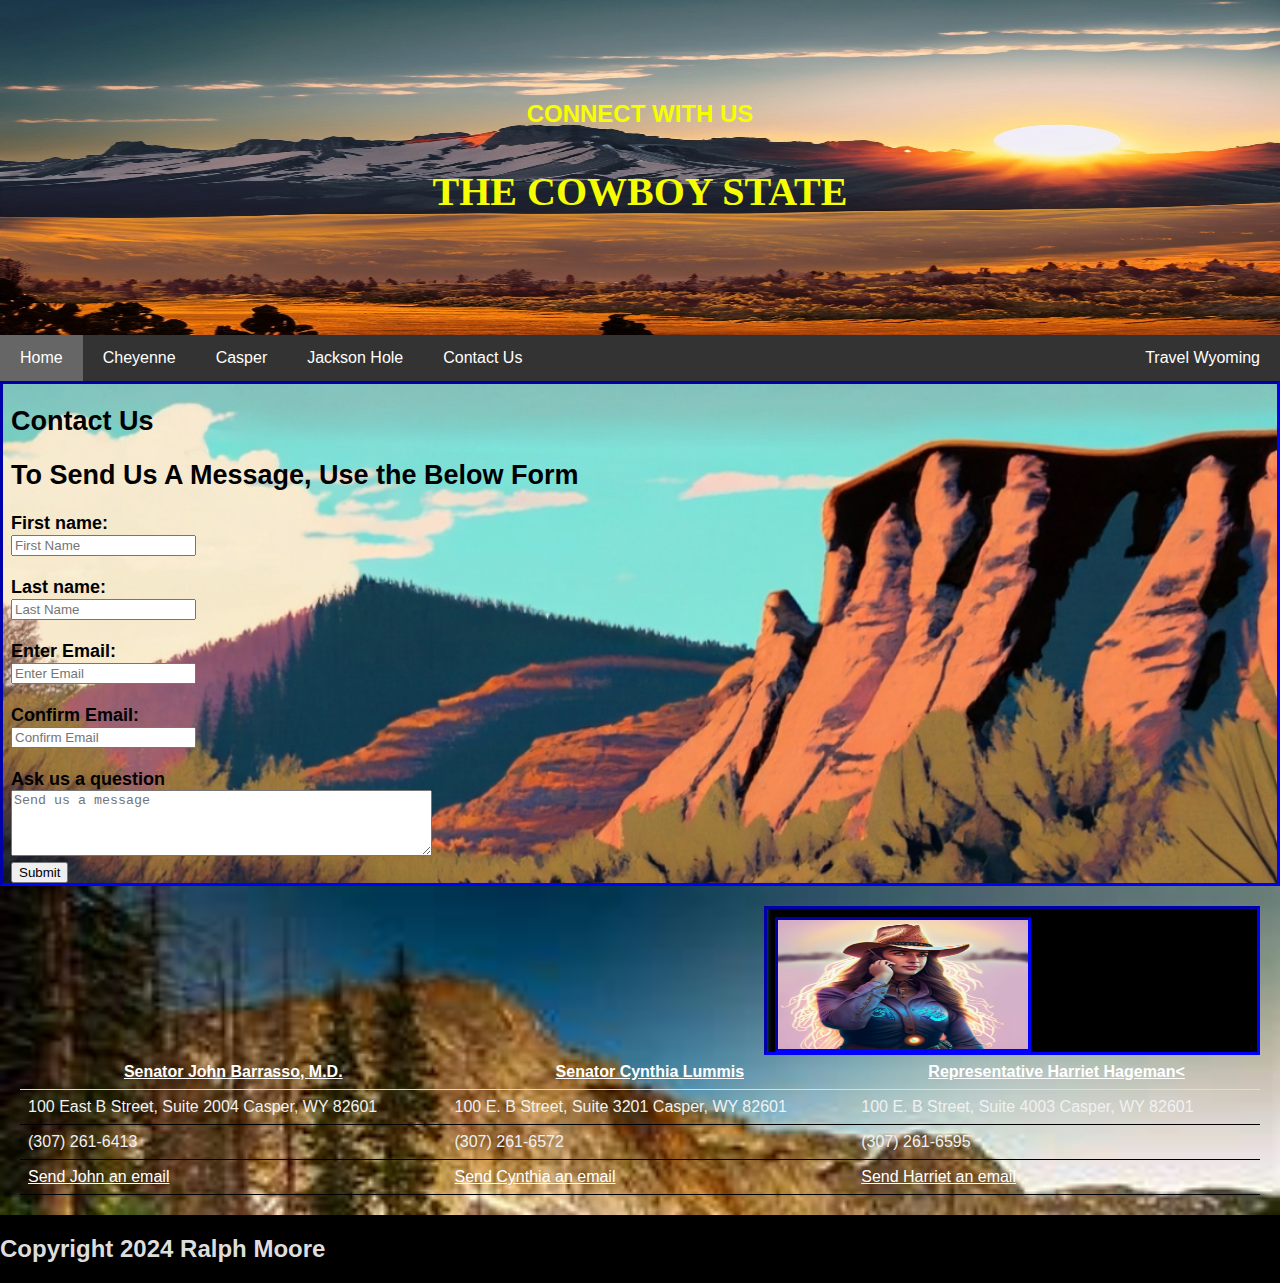
<file: D277 Task2 Turned in Version/html/contactus.html>
<!DOCTYPE html>
<html lang="en">
<head>

 <!--1.  Include the following items on each page, using a suitable HTML element:
•   a title in the head of each document that describes the web page’s individual topic--> 
<!--WebPage Title-->
<title>Contact Us</title>
<meta charset="UTF-8">
<meta name="viewport" content="width=device-width, initial-scale=1">
<!--The following line links to our style sheet file-->
<link rel="stylesheet" href="../CSS/contactus.css">
</head>


<body>
  <!--2.  Include the following semantic elements from Task 1 on each page: 
    a header containing introductory content (pertaining to the document as a whole or a particular section of a document)-->
<!--header-->
<header>
<div class="header">
  <h2>CONNECT WITH US</h2>
   <!--ID selector-->
  <p id="moto">THE COWBOY STATE </p>
  </div>
</header>
<!--1.  Include the following items on each page, using a suitable HTML element:  a consistent menu that allows the user to navigate to any other page on the site-->
<!--2.  Include the following semantic elements from Task 1 on each page: a nav to place the links to navigate throughout the site-->

<!--nav-->
<nav>
<div class="nav">
  <a href="../html/index.html" class="active">Home</a>
  <a href="../html/Cheyenne.html">Cheyenne</a>
  <a href="../html/casper.html">Casper</a>
  <a href="../html/Jackson Hole.html">Jackson Hole</a>
  <a href="../html/contactus.html">Contact Us</a>
  <!-- B.  Include each of the following elements within your website, using suitable markup: 1.  a link that opens an external website in a new window or tab using the target attribute -->
  <a href="https://travelwyoming.com/things-to-do/" target="_blank" class="right">Travel Wyoming</a>
</div>
</nav>  

<!--Include the following semantic elements from Task 1 on each page:    a section to display the main content of the page-->
<!--section-->
    <!-- Add a form on one page of your website by doing the following:
           Note: The form does not need to include a functional Submit button.
•          Include text fields for the users first name, the users last name, and the users email address, as well as a confirmation 
           field for the email address for verification purposes and a text box that allows the user to ask a question.
•          Ensure all fields contain placeholders.
           1.  Include JavaScript code that verifies the email fields match when a user enters a second email address. --> 
           <section>
           <!--form-->
           <div class="form"> 
            <h2>Contact Us</h2>
            <h2>To Send Us A Message, Use the Below Form</h2>
                 <form>
                   <label for="fname">First name:</label><br>
                   <input type="text" id="fname" name="fname" placeholder="First Name"><br><br>
      
                   <label for="lname">Last name:</label><br>
                   <input type="text" id="lname" name="lname" placeholder="Last Name"><br><br>
      
                   <label type="email">Enter Email:</label><br>
                   <input type="email" id="email1" placeholder="Enter Email"onchange="CompareFields('email1','email2',true)"><br><br>
      
                   <label for="text">Confirm Email:</label><br>
                   <input type="email" id="email2" placeholder="Confirm Email" onchange="CompareFields('email1','email2',true)"><br><br>
      
                   <label for="question">Ask us a question</label><br>
                   <textarea id="question" name="Ask Us A Question" rows="4" cols="50"
                    placeholder="Send us a message"></textarea>
                   </textarea><br>
                   <button>Submit</button>
                 </form> 
           
           <!--1.	Include JavaScript code that verifies the email fields match when a user enters a second email address.-->
           <script type="text/javascript">
            function CompareFields(f1, f2, caseinsensitive)
            {
               var val1 = document.getElementById(f1).value;
               var val2 = document.getElementById(f2).value;
               if( caseinsensitive )
               {
                  val1 = val1.toUpperCase();
                  val2 = val2.toUpperCase();
               }
               val1 = val1.replace(/^\s*/,"");
               val1 = val1.replace(/\s*$/,"");
               if( val1.length == 0 ) { return; }
               val2 = val2.replace(/^\s*/,"");
               val2 = val2.replace(/\s*$/,"");
               if( val2.length == 0 ) { return; }
               if( val1 == val2 ) { return; }
               // An alert box is used for verification failures.
                             alert("The email fields must to be identical.");
            }
            </script>
    </div>
  </div>

  <div class="main">
    <!--aside-->
    <aside>
      <p><div class="img">
        <!--Image-->
        <img src="../images/contactus1.png" alt="Cowgirl contact us">
        </div> </p>
    </aside>
   
    <!--table-->
    <!-- B.  Include each of the following elements within your website, using suitable markup: an HTML-coded table consisting of 
      3 to 6 columns and 3 to 6 rows to organize content -->            
<table>
     <tr>
      <!--Links-->
      <!--B.  Include each of the following elements within your website, using suitable markup: 
        1.  a link that opens an external website in a new window or tab using the target attribute-->
       <th><a href="https://www.barrasso.senate.gov/public/" target="_blank">Senator John Barrasso, M.D.</a></th>
       <th><a href="https://www.lummis.senate.gov/" target="_blank">Senator Cynthia Lummis</a></th>
       <th><a href="https://hageman.house.gov/" target="_blank">Representative Harriet Hageman<</a></th>
     </tr>
     <tr>
       <td>100 East B Street, Suite 2004 Casper, WY 82601</td>
       <td>100 E. B Street, Suite 3201 Casper, WY 82601</td>
       <td>100 E. B Street, Suite 4003 Casper, WY 82601</td>
     </tr>
     <tr>
       <td>(307) 261-6413</td>
       <td>(307) 261-6572</td>
       <td>(307) 261-6595</td>
     </tr>
     <tr>
        <td><a href="mailto:barrasso.senate.gov">Send John an email</a></td>
        <td><a href="mailto:slummis.senate.gov">Send Cynthia an email</a></td>
        <td><a href="mailto:hageman.house.gov">Send Harriet an email</a></td>
 </table>
   </div>
      </div>
</div>
<!--Footer-->
<div class="footer">
  <h2>Copyright 2024 Ralph Moore</h2>
  </div> 
</div>
</section>
</body>

</html>
  </div> 
  <!--*****************************************************END OF CODE***************************************************************-->
</file>
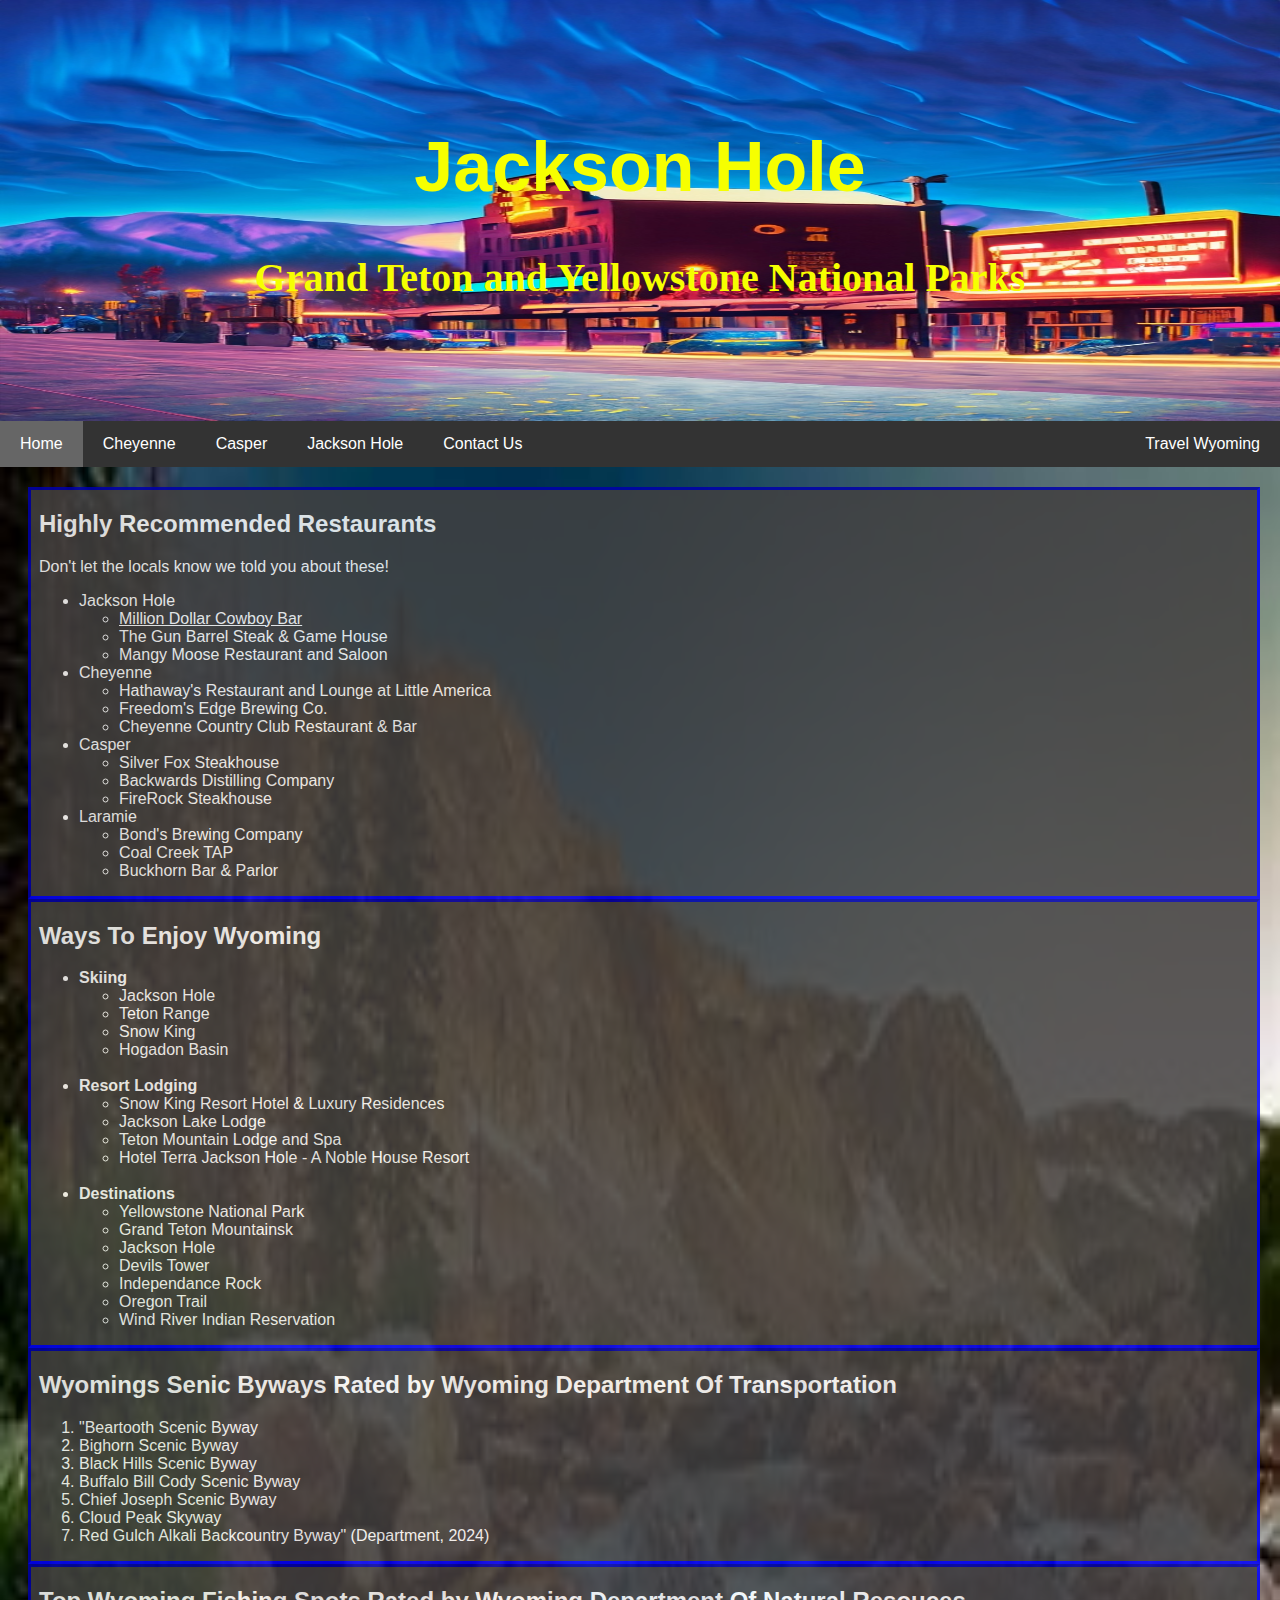
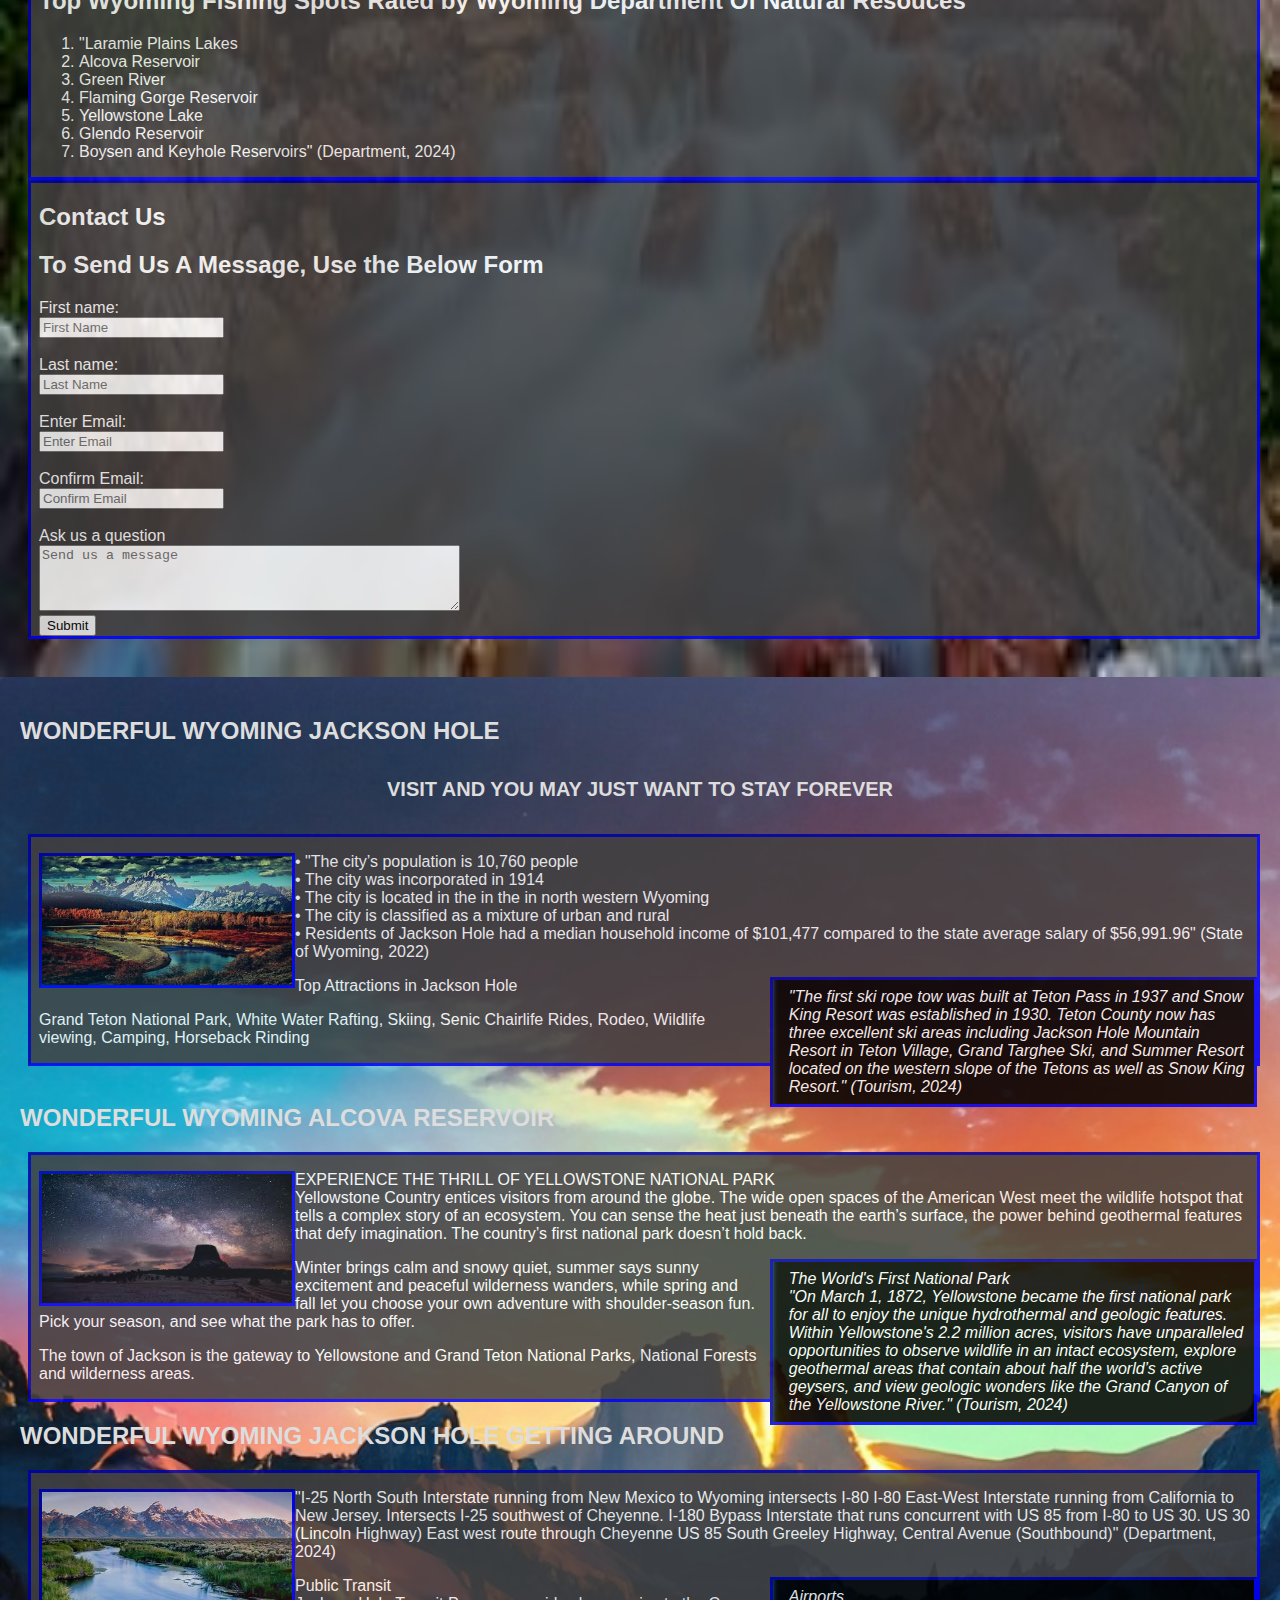
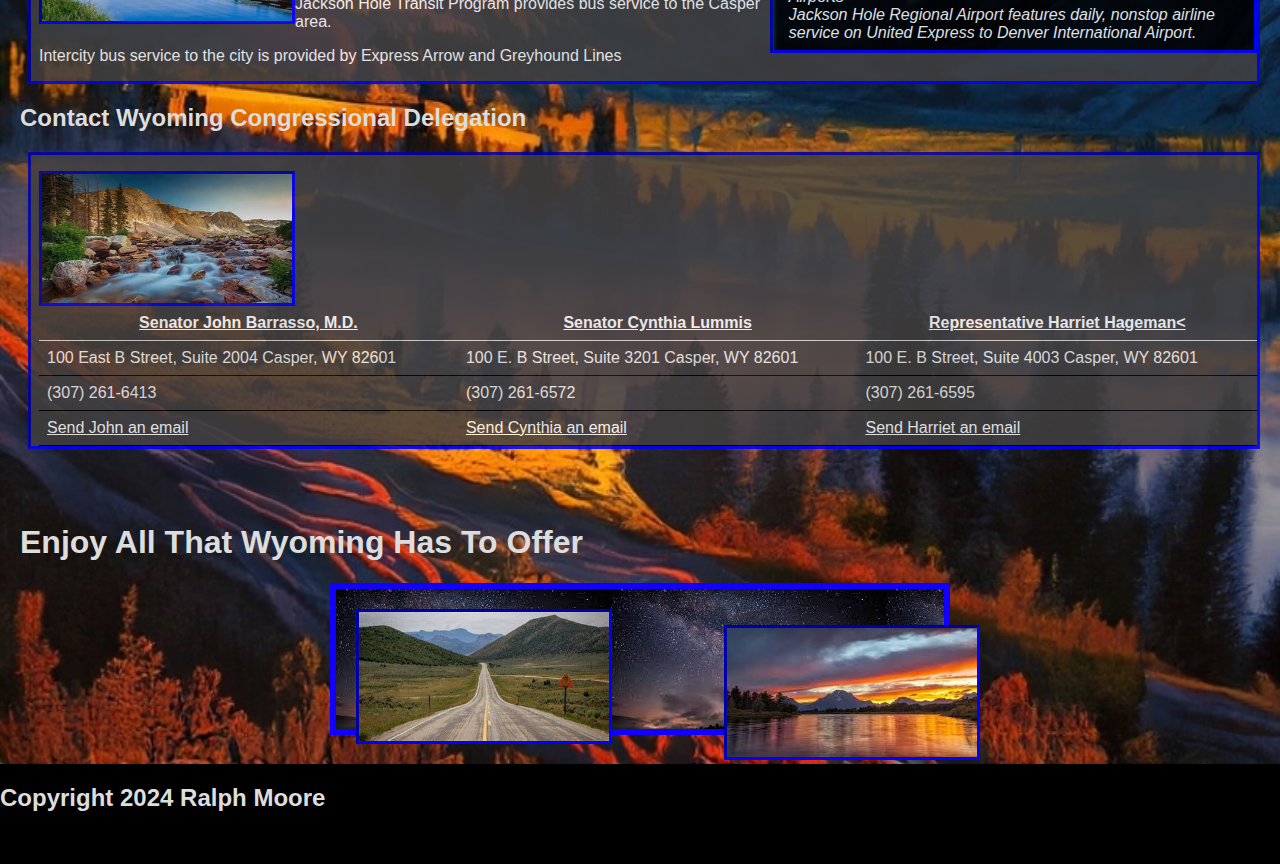
<file: D277 Task2 Turned in Version/html/Jackson Hole.html>
<!DOCTYPE html>
<html lang="en">
<head>

 <!--1.  Include the following items on each page, using a suitable HTML element:
•   a title in the head of each document that describes the web page’s individual topic--> 
<!--WebPage Title-->
<title>Jackson Hole</title>
<meta charset="UTF-8">
<meta name="viewport" content="width=device-width, initial-scale=1">
<!--The following line links to our style sheet file-->
<link rel="stylesheet" href="../CSS/jacksonhole.css">
</head>

<body>
  <!--2.  Include the following semantic elements from Task 1 on each page: a header containing introductory content 
    (pertaining to the document as a whole or a particular section of a document)-->
<!--header-->
<header>
<div class="header">
   <h1>Jackson Hole</h1>
   <!--ID selector-->
  <p id="moto">Grand Teton and Yellowstone National Parks </p>
</div>
</header>
<!--1.  Include the following items on each page, using a suitable HTML element:  a consistent menu that allows the user to navigate 
  to any other page on the site-->
<!--2.  Include the following semantic elements from Task 1 on each page: a nav to place the links to navigate throughout the site-->

<!--nav-->
<nav>
  <div class="nav">
    <a href="../html/index.html" class="active">Home</a>
    <a href="../html/Cheyenne.html">Cheyenne</a>
    <a href="../html/casper.html">Casper</a>
    <a href="../html/Jackson Hole.html">Jackson Hole</a>
    <a href="../html/contactus.html">Contact Us</a>
    <!-- B.  Include each of the following elements within your website, using suitable markup: 1.  a link that opens an external website in a new window or tab using the target attribute -->
    <a href="https://travelwyoming.com/things-to-do/" target="_blank" class="right">Travel Wyoming</a>
  </div>
  </nav>

  <!--Include the following semantic elements from Task 1 on each page:    a section to display the main content of the page-->
  <!--section-->
<section>
<!--Unordered list-->
<div class="row">
  <div class="side">
    <div class="lists"> 
      <!--B.  Include each of the following elements within your website, using suitable markup: 3.  an HTML-coded unordered list with at least three list items-->
      <h2>Highly Recommended Restaurants</h2>
      <p>Don't let the locals know we told you about these!</p>
      <ul>
      <li>Jackson Hole</li>
          <ul>
              <li><a href="https://www.milliondollarcowboybar.com/" target="_blank">Million Dollar Cowboy Bar</a></li>
              <li>The Gun Barrel Steak & Game House</li>
              <li>Mangy Moose Restaurant and Saloon</li>
      </ul>
      <li>Cheyenne</li>
          <ul>
              <li>Hathaway's Restaurant and Lounge at Little America</li>
              <li>Freedom's Edge Brewing Co.</li>
              <li>Cheyenne Country Club Restaurant & Bar</li>
      </ul>
         <li>Casper</li>
          <ul>
              <li>Silver Fox Steakhouse</li>
              <li>Backwards Distilling Company</li>
              <li>FireRock Steakhouse</li>
      </ul>
       <li>Laramie</li>
          <ul>
              <li>Bond's Brewing Company</li>
              <li>Coal Creek TAP</li>
               <li>Buckhorn Bar & Parlor</li>
       </ul>
    </div> 
 
    <!--Unordered list-->
    <div class="lists">
      <!--B.  Include each of the following elements within your website, using suitable markup: 
        3.  an HTML-coded unordered list with at least three list items-->
      <h2>Ways To Enjoy Wyoming</h2>
      <ul>
        <li><strong>Skiing</strong></li>
          <ul>        
            <li>Jackson Hole</li>
            <li>Teton Range</li>
            <li>Snow King</li>
            <li>Hogadon Basin</li>
     </ul><br>

          <li><strong>Resort Lodging</strong></li>
          <ul>  
              <li>Snow King Resort Hotel & Luxury Residences</li>
              <li>Jackson Lake Lodge</li>
              <li>Teton Mountain Lodge and Spa</li>
              <li>Hotel Terra Jackson Hole - A Noble House Resort</li>
     </ul><br>

         <li><strong>Destinations</strong></li>
          <ul>  
              <li>Yellowstone National Park</li>
              <li>Grand Teton Mountainsk</li>
              <li>Jackson Hole</li>
              <li>Devils Tower</li>
              <li>Independance Rock</li>
              <li>Oregon Trail</li>
              <li>Wind River Indian Reservation</li>
    </div> 
    
    <!-- B.  Include each of the following elements within your website, using suitable markup: 
      2.  an HTML-coded ordered list with at least three list items-->
    <div class="lists"> 
      <h2>Wyomings Senic Byways Rated by Wyoming Department Of Transportation</h2>
       <ol>
          <li>"Beartooth Scenic Byway</li>
          <li>Bighorn Scenic Byway</li>
          <li>Black Hills Scenic Byway</li>
          <li>Buffalo Bill Cody Scenic Byway</li>
          <li>Chief Joseph Scenic Byway</li>
          <li>Cloud Peak Skyway</li>
          <li>Red Gulch Alkali Backcountry Byway" (Department, 2024)</li>
    </div>

   <!-- B.  Include each of the following elements within your website, using suitable markup: 
    2.  an HTML-coded ordered list with at least three list items-->
    <div class="lists"> 
      <h2>Top Wyoming Fishing Spots Rated by Wyoming Department Of Natural Resouces</h2>
       <ol>
          <li>"Laramie Plains Lakes</li>
          <li>Alcova Reservoir</li>
          <li>Green River</li>
          <li>Flaming Gorge Reservoir</li>
          <li>Yellowstone Lake</li>
          <li>Glendo Reservoir</li>
          <li>Boysen and Keyhole Reservoirs" (Department, 2024)</li>
    </div>
    <!-- Add a form on one page of your website by doing the following:
           Note: The form does not need to include a functional Submit button.
•          Include text fields for the users first name, the users last name, and the users email address, as well as a confirmation 
           field for the email address for verification purposes and a text box that allows the user to ask a question.
•          Ensure all fields contain placeholders.
           1.  Include JavaScript code that verifies the email fields match when a user enters a second email address. --> 
           
           <!--form-->
           <div class="form"> 
            <h2>Contact Us</h2>
            <h2>To Send Us A Message, Use the Below Form</h2>
                 <form>
                   <label for="fname">First name:</label><br>
                   <input type="text" id="fname" name="fname" placeholder="First Name"><br><br>
      
                   <label for="lname">Last name:</label><br>
                   <input type="text" id="lname" name="lname" placeholder="Last Name"><br><br>
      
                   <label type="email">Enter Email:</label><br>
                   <input type="email" id="email1" placeholder="Enter Email"onchange="CompareFields('email1','email2',true)"><br><br>
      
                   <label for="text">Confirm Email:</label><br>
                   <input type="email" id="email2" placeholder="Confirm Email" onchange="CompareFields('email1','email2',true)"><br><br>
      
                   <label for="question">Ask us a question</label><br>
                   <textarea id="question" name="Ask Us A Question" rows="4" cols="50"
                    placeholder="Send us a message"></textarea>
                   </textarea><br>
                   <button>Submit</button>
                 </form> 
           
           <!--1.	Include JavaScript code that verifies the email fields match when a user enters a second email address.-->
           <script type="text/javascript">
            function CompareFields(f1, f2, caseinsensitive)
            {
               var val1 = document.getElementById(f1).value;
               var val2 = document.getElementById(f2).value;
               if( caseinsensitive )
               {
                  val1 = val1.toUpperCase();
                  val2 = val2.toUpperCase();
               }
               val1 = val1.replace(/^\s*/,"");
               val1 = val1.replace(/\s*$/,"");
               if( val1.length == 0 ) { return; }
               val2 = val2.replace(/^\s*/,"");
               val2 = val2.replace(/\s*$/,"");
               if( val2.length == 0 ) { return; }
               if( val1 == val2 ) { return; }
               // An alert box is used for verification failures.
                              alert("The email fields must to be identical.");
            }
            </script>
    </div><br>
  </div>


<div class="main">

  <h2>WONDERFUL WYOMING JACKSON HOLE</h2>
  <h5>VISIT AND YOU MAY JUST WANT TO STAY FOREVER</h5>
  <div class="lists"> 
    <div class="img"> 
      <!--1.  Include the following items on each page, using a suitable HTML element: a relevant image, including alternative text for the image-->
      <p><img src="../images/img2.jpg" alt="Wyoming lake and mountains"></p>
    </div>
        <p>
          •   "The city’s population is 10,760 people<br>

          •   The city was incorporated in 1914<br>
          
          •   The city is located in the in the in north western Wyoming<br>
          
          •   The city is classified as a mixture of urban and rural<br>
          
          •   Residents of Jackson Hole had a median household income of $101,477 compared to the state average salary of $56,991.96" (State of Wyoming, 2022)

         
         <!--2.  Include the following semantic elements from Task 1 on each page:an aside to display information related to the content-->
          <aside>
            <p>"The first ski rope tow was built at Teton Pass in 1937 and Snow King Resort was established in 1930. Teton County now has three excellent ski areas including Jackson Hole Mountain Resort in Teton Village, Grand Targhee Ski, and Summer Resort located on the western slope of the Tetons as well as Snow King Resort." (Tourism, 2024)</p>
          </aside>
          <p>Top Attractions in Jackson Hole</p>
  <p>Grand Teton National Park, White Water Rafting, Skiing, Senic Chairlife Rides, Rodeo, Wildlife viewing, Camping, Horseback Rinding </p></div><br>

  <h2>WONDERFUL WYOMING ALCOVA RESERVOIR</h2>
     <div class="lists">
    <div class="img"> 
      <p><img src="../images/child4.jpg" alt="CHEYENNE FRONTIER DAYS"></p>
    </div>
  <p>EXPERIENCE THE THRILL OF YELLOWSTONE NATIONAL PARK<br>
    Yellowstone Country entices visitors from around the globe. The wide open spaces of the American West meet the wildlife hotspot that tells a complex story of an ecosystem. You can sense the heat just beneath the earth’s surface, the power behind geothermal features that defy imagination. The country’s first national park doesn’t hold back.</p>
  <aside>
    <p>The World's First National Park<br>
      "On March 1, 1872, Yellowstone became the first national park for all to enjoy the unique hydrothermal and geologic features. Within Yellowstone's 2.2 million acres, visitors have unparalleled opportunities to observe wildlife in an intact ecosystem, explore geothermal areas that contain about half the world’s active geysers, and view geologic wonders like the Grand Canyon of the Yellowstone River." (Tourism, 2024)</p>
  </aside>
  <p>Winter brings calm and snowy quiet, summer says sunny excitement and peaceful wilderness wanders, while spring and fall let you choose your own adventure with shoulder-season fun. Pick your season, and see what the park has to offer.</p>
  <p>The town of Jackson is the gateway to Yellowstone and Grand Teton National Parks, National Forests and wilderness areas. </p></div>

  <h2>WONDERFUL WYOMING JACKSON HOLE GETTING AROUND</h2>
     <div class="lists">
    <div class="img"> 
      <p><img src="../images/img3.jpg" alt="Wyoming river and mountains"></p>
    </div>
  <p>"I-25 North South Interstate running from New Mexico to Wyoming intersects I-80 
    I-80 East-West Interstate running from California to New Jersey. Intersects I-25 southwest of Cheyenne.
    I-180 Bypass Interstate that runs concurrent with US 85 from I-80 to US 30.
    US 30 (Lincoln Highway) East west route through Cheyenne
    US 85 South Greeley Highway, Central Avenue (Southbound)" (Department, 2024)
    </p>
  <aside>
    <p>Airports<br>
      Jackson Hole Regional Airport features daily, nonstop airline service on United Express to Denver International Airport.</p>
  </aside>
  <p>Public Transit<br>
    Jackson Hole Transit Program provides bus service to the Casper area.</p>
  <p>Intercity bus service to the city is provided by Express Arrow and Greyhound Lines</p></div>


    <h2>Contact Wyoming Congressional Delegation</h2>
        <div class="lists"> 
      <div class="img"> 
        <p><img src="../images/river.jpg" alt="Wyoming river"></p>
      </div>

 <!-- B.  Include each of the following elements within your website, using suitable markup: an HTML-coded table consisting of 
  3 to 6 columns and 3 to 6 rows to organize content -->            
<!--table-->
<table>
     <tr>
      <!--B.  Include each of the following elements within your website, using suitable markup: 1.  a link that opens an 
        external website in a new window or tab using the target attribute-->
       <th><a href="https://www.barrasso.senate.gov/public/" target="_blank">Senator John Barrasso, M.D.</a></th>
       <th><a href="https://www.lummis.senate.gov/" target="_blank">Senator Cynthia Lummis</a></th>
       <th><a href="https://hageman.house.gov/" target="_blank">Representative Harriet Hageman<</a></th>
     </tr>
     <tr>
       <td>100 East B Street, Suite 2004 Casper, WY 82601</td>
       <td>100 E. B Street, Suite 3201 Casper, WY 82601</td>
       <td>100 E. B Street, Suite 4003 Casper, WY 82601</td>
     </tr>
     <tr>
       <td>(307) 261-6413</td>
       <td>(307) 261-6572</td>
       <td>(307) 261-6595</td>
     </tr>
     <tr>
        <td><a href="mailto:barrasso.senate.gov">Send John an email</a></td>
        <td><a href="mailto:slummis.senate.gov">Send Cynthia an email</a></td>
        <td><a href="mailto:hageman.house.gov">Send Harriet an email</a></td>
       </tr>
   </table>
   </div><br><br><br>

   <h1>Enjoy All That Wyoming Has To Offer</h1>
      <div class="parent">
         <div class="child two"> <p><img src="../images/child3.jpg" alt="Wyoming Lake and Mountains"></p></div>
         <div class="child three"> <p><img src="../images/road.jpg" alt="Wyoming Sunset over Lake and Mountains"></p></div>
        </div>
        </div>
        
        <!--footer-->
        <div class="footer">
          <h2>Copyright 2024 Ralph Moore</h2>
          </div>   
        </div>
        </section>
        </body>
        </html>
          <!--*****************************************************END OF CODE***************************************************************-->
</file>
<file: D277 Task2 Turned in Version/CSS/style1.css>
* {
  box-sizing: border-box;
}

/* Style the body */
/*C.  Create an external CSS file with the following CSS rules and formatting, and apply these rules to enhance your website content:
1.  each of the following styles for text: •   one font-family declaration*/
body {
  font-family: Arial, Helvetica, sans-serif;
  margin: 0;
}

/* Header/Title */
.header {
  background-image: url(../images/banner.png);
  background-repeat: no-repeat;
  background-size:100% 100%;
  padding: 80px;
  text-align: center;
  color: rgb(246, 255, 0);
}

/* Increase the font size of the heading */
.header h1 {
  font-size: 70px;
}

/* Sticky navbar - toggles between relative and fixed, depending on the scroll position.*/
.nav {
  overflow: hidden;
  background-color: #333;
  position: -webkit-sticky;
  top: 0;
}

/* Style the navigation bar links */
.nav a {
  float: left;
  display: block;
  color: white;
  text-align: center;
  padding: 14px 20px;
  text-decoration: none;
}

/* Right-aligned link */
/*C.  Create an external CSS file with the following CSS rules and formatting, and apply these rules to enhance your website content: 
2.  a float property to position at least one HTML element to the side of another in your web page*/
.nav a.right {
  float: right;
}

/* Change color on hover */
.nav a:hover {
  background-color: #9b9b9b;
  color: black;
}

/* Active/current link */
.nav a.active {
  background-color: #666;
  color: white;
}

/* Column container */
.row {  
  display: -ms-flexbox; /* IE10 */
  display: flex;
  -ms-flex-wrap: wrap; /* IE10 */
  flex-wrap: wrap;
 }

/* Sidebar/left column */
.side {
  -ms-flex: 30%; /* IE10 */
  flex: 30%;
  background-color: #f1f1f1;
  padding: 20px;
  background-color: rgba(131, 15, 15, 0.677);
  background-image: url(../images/img4.jpg);
  background-repeat: no-repeat;
  background-size:100% 100%;
}

/* Main column */
.main {   
  -ms-flex: 70%; /* IE10 */
  flex: 70%;
  background-color: rgba(131, 15, 15, 0.677);
  padding: 20px;
  background-image: url(../images/background.png);
  background-repeat: no-repeat;
  background-size: cover;
  color: #ddd;
}

/* C.  Create an external CSS file with the following CSS rules and formatting, and apply these rules to enhance your website content: 
•   one class selector that is used at least two times to style HTML elements */
.lists {
  color: #ffffff;
  background-color: #424040;
  padding: 0px;
  opacity: 85%;
  border: blue;
  border-style: inset;
  padding-left: 0.5rem;
  margin-left: 0.5rem;
}

/* C.  Create an external CSS file with the following CSS rules and formatting, and apply these rules to enhance your website content: 
•   one class selector that is used at least two times to style HTML elements */
.form {
  color: #ffffff;
  background-color: #424040;
  padding: 0px;
  opacity: 85%;
  border: blue;
  border-style: inset;
  padding-left: 0.5rem;
    margin-left: 0.5rem;
  }

/* Responsive layout - when the screen is less than 700px wide, make the two columns stack on top of each other instead of next to each other */
@media screen and (max-width: 700px) {
  .row {   
    flex-direction: column;
  }
}

/* Responsive layout - when the screen is less than 400px wide, make the navigation links stack on top of each other instead of next to each other */
@media screen and (max-width: 400px) {
  .nav a {
    float: none;
    width: 100%;
  }
}

table {
  border-collapse: collapse;
  width: 100%;
  thead tr td a { color: rgb(131, 131, 131); }
}

td {
  padding: 8px;
  text-align: left;
  border-bottom: 1px solid #0d00ff;
  color:#f1f1f1
}

th {
  padding: 8px;
  text-align: center;
  border-bottom: 1px solid #ddd;
  }
tr:hover {background-color: rgb(159, 159, 159);}


a:link
{
    color:#ffffff;
}

a:visited
{
    color:#ffffff;
}

a:hover 
{
    color:#00ff3c;
}

a:active {
  color: yellow;
}

img {
  float: left;
  height: 100%;
   width: 20vw;
  height: 15vh;
  border: blue;
  border-style: inset;
  
}

/* Footer */
.footer {
  text-align: left;
  background: #000000;
  color: #ddd;
  height: 100px;
  width: 100%;
}

aside {
  width: 40%;
  padding-left: 0.5rem;
  margin-left: 0.5rem;
  float: right;
  background-color: #000000;
  box-shadow: inset 5px 0 5px -5px #29627e;
  font-style: italic;
  color: #ffffff;
  border: blue;
  border-style: inset;
}

aside > p {
  margin: 0.5rem;
}

/*C.  Create an external CSS file with the following CSS rules and formatting, and apply these rules to enhance your website content: 
one element selector to style the HTML elements*/
h5 {
  text-align:center !important;
  font-size: 20px;
  }

  /*C.  Create an external CSS file with the following CSS rules and formatting, and apply these rules to enhance your website content: 
  one ID selector to format specific elements of a page*/
  #moto {
    font-family:cursive;
    font-size: 40px;
    font-weight: bolder;
   }

   
   .parent {
    background-image: url(../images/child4.jpg);
    position: relative;
    width: 50%;
    height:fit-content;
    border: 6px solid rgb(17, 0, 255);
    margin: auto;
    text-align: center;
  }
  
  .child {
    border-radius: 10%;
    width: 100px;
    height: 100px;
    margin: 20px;
  }
  
  
  /*absolute*/
  .two {
    position:absolute;
    right: 100px
  }
  
  /*relative*/
  .three {
    position:relative;
  }
  
/*------------------------------------------------------------ END OF CODE-------------------------------------------------------------*/
</file>
<file: D277 Task2 Turned in Version/CSS/casper.css>
* {
  box-sizing: border-box;
}


/* Style the body */
/*C.  Create an external CSS file with the following CSS rules and formatting, and apply these rules to enhance your website content:
1.  each of the following styles for text: •   one font-family declaration*/
body {
  font-family: Arial, Helvetica, sans-serif;
  margin: 0;
 }


/* Header/Title */
.header {
 background-image: url(../images/CasperBanner.png);
  background-repeat: no-repeat;
  background-size:100% 100%;
  /*opacity: 20%;*/
  padding: 80px;
  text-align: center;
  color: rgb(246, 255, 0);
}

/* Increase the font size of the heading */
.header h1 {
  font-size: 70px;
}

/* Sticky navbar - toggles between relative and fixed, depending on the scroll position. */
.nav {
  overflow: hidden;
  background-color: #333;
  position: -webkit-sticky;
  top: 0;
}

/* Style the navigation bar links */
.nav a {
  float: left;
  display: block;
  color: white;
  text-align: center;
  padding: 14px 20px;
  text-decoration: none;
}


/* Right-aligned link */
/*C.  Create an external CSS file with the following CSS rules and formatting, and apply these rules to enhance your website content: 
2.  a float property to position at least one HTML element to the side of another in your web page*/
.nav a.right {
  float: right;
}

/* Change color on hover */
.nav a:hover {
  background-color: #ddd;
  color: black;
}

/* Active/current link */
.nav a.active {
  background-color: #666;
  color: white;
}

/* Column container */
.row {  
  display: -ms-flexbox; /* IE10 */
  display: flex;
  -ms-flex-wrap: wrap; /* IE10 */
  flex-wrap: wrap;
 }


/* Sidebar/left column */
.side {
  -ms-flex: 30%; /* IE10 */
  flex: 30%;
  background-color: #f1f1f1;
  padding: 20px;
  background-color: rgba(131, 15, 15, 0.677);
  background-image: url(../images/img4.jpg);
  background-repeat: no-repeat;
  background-size:100% 100%;
}

/* Main column */
.main {   
  -ms-flex: 70%; /* IE10 */
  flex: 70%;
  background-color: rgba(131, 15, 15, 0.677);
  padding: 20px;
  background-image: url(../images/background.png);
  background-repeat: no-repeat;
  background-size: cover;
  color: #ddd;
}

/* C.  Create an external CSS file with the following CSS rules and formatting, and apply these rules to enhance your website content: 
•   one class selector that is used at least two times to style HTML elements */
.lists {
  color: #ffffff;
  background-color: #424040;
  padding: 0px;
  opacity: 85%;
  border: blue;
  border-style: inset;
  padding-left: 0.5rem;
  margin-left: 0.5rem;
}

/* C.  Create an external CSS file with the following CSS rules and formatting, and apply these rules to enhance your website content: 
•   one class selector that is used at least two times to style HTML elements */
.form {
  color: #ffffff;
  background-color: #424040;
  padding: 0px;
  opacity: 85%;
  border: blue;
  border-style: inset;
  padding-left: 0.5rem;
    margin-left: 0.5rem;
  }

/* Responsive layout - when the screen is less than 700px wide, make the two columns stack on top of each other instead of next to each other */
@media screen and (max-width: 700px) {
  .row {   
    flex-direction: column;
  }
}

/* Responsive layout - when the screen is less than 400px wide, make the navigation links stack on top of each other instead of next to each other */
@media screen and (max-width: 400px) {
  .nav a {
    float: none;
    width: 100%;
  }
}

.link {
/* unvisited link */
a:link {
  color: rgb(30, 0, 255);
}

/* visited link */
a:visited {
  color: rgba(255, 0, 195, 0.46);
}

/* mouse over link */
a:hover {
  color: rgb(6, 253, 2);
}

/* selected link */
a:active {
  color: rgb(2, 2, 254);
}
}


img {
  float: left;
  height: 100%;
   width: 20vw;
  height: 15vh;
  border: blue;
  border-style: inset;
  
}


/* Footer */
.footer {
  text-align: left;
  background: #000000;
  color: #ddd;
  height: 100px;
  width: 100%;
}

a:link
{
    color:#ffffff;
}

a:visited
{
    color:#ffffff;
}

a:hover 
{
    color:#00ff3c;
}

a:active {
  color: yellow;
}

table {
  border-collapse: collapse;
  width: 100%;
  thead tr td a { color: white; }
}

td {
  padding: 8px;
  text-align: left;
  border-bottom: 1px solid #000000;
  color:#f1f1f1
}

th {
  padding: 8px;
  text-align: center;
  border-bottom: 1px solid #ddd;
  }
tr:hover {background-color: rgb(53, 3, 255);}

aside {
  width: 40%;
  padding-left: 0.5rem;
  margin-left: 0.5rem;
  float: right;
  background-color: #000000;
  box-shadow: inset 5px 0 5px -5px #29627e;
  font-style: italic;
  color: #ffffff;
  border: blue;
  border-style: inset;
}

aside > p {
  margin: 0.5rem;
}


/*C.  Create an external CSS file with the following CSS rules and formatting, and apply these rules to enhance your website content: 
one element selector to style the HTML elements*/
h5 {
  text-align:center !important;
  font-size: 20px;
  }

  /*C.  Create an external CSS file with the following CSS rules and formatting, and apply these rules to enhance your website content: 
  one ID selector to format specific elements of a page*/
  #moto {
    font-family:cursive;
    font-size: 40px;
    font-weight: bolder;
   }

   .parent {
    background-image: url(../images/child4.jpg);
    position: relative;
    width: 50%;
    height:fit-content;
    border: 6px solid rgb(17, 0, 255);
    margin: auto;
    text-align: center;
  }
  
  .child {
    border-radius: 10%;
    width: 100px;
    height: 100px;
    margin: 20px;
  }
  
   .two {
    position:absolute;
    right: 100px
  }
  
  .three {
    position:relative;
  }
 
/*------------------------------------------------------------ END OF CODE-------------------------------------------------------------*/
</file>
<file: D277 Task2 Turned in Version/CSS/Cheyenne.css>
* {
  box-sizing: border-box;
}


/* Style the body */
/*C.  Create an external CSS file with the following CSS rules and formatting, and apply these rules to enhance your website content:
1.  each of the following styles for text: •   one font-family declaration*/
body {
  font-family: Arial, Helvetica, sans-serif;
  margin: 0;
  
}

/* Header/logo Title */
.header {
  background-image: url(../images/cheyeenskyline1.png);
  background-repeat: no-repeat;
  background-size:100% 100%;
  padding: 80px;
  text-align: center;
  color: rgb(246, 255, 0);
}

/* Increase the font size of the heading */
.header h1 {
  font-size: 70px;
}

/* Sticky navbar - toggles between relative and fixed, depending on the scroll position. */
.nav {
  overflow: hidden;
  background-color: #333;
  position: -webkit-sticky;
  top: 0;
}

/* Style the navigation bar links */
.nav a {
  float: left;
  display: block;
  color: white;
  text-align: center;
  padding: 14px 20px;
  text-decoration: none;
}

/* Right-aligned link */
/*C.  Create an external CSS file with the following CSS rules and formatting, and apply these rules to enhance your website content: 
2.  a float property to position at least one HTML element to the side of another in your web page*/
.nav a.right {
 float: right;
}

/* Change color on hover */
.nav a:hover {
  background-color: #ddd;
  color: black;
}

/* Active/current link */
.nav a.active {
  background-color: #666;
  color: white;
}

/* Column container */
.row {  
  display: -ms-flexbox; /* IE10 */
  display: flex;
  -ms-flex-wrap: wrap; /* IE10 */
  flex-wrap: wrap;
 }


/* Sidebar/left column */
.side {
  -ms-flex: 30%; /* IE10 */
  flex: 30%;
  background-color: #f1f1f1;
  padding: 20px;
  background-color: rgba(131, 15, 15, 0.677);
  background-image: url(../images/img4.jpg);
  background-repeat: no-repeat;
  background-size:100% 100%;
}

/* Main column */
.main {   
  -ms-flex: 70%; /* IE10 */
  flex: 70%;
  background-color: rgba(131, 15, 15, 0.677);
  padding: 20px;
  background-image: url(../images/background.png);
  background-repeat: no-repeat;
  background-size: cover;
  color: #ddd;
}

/* C.  Create an external CSS file with the following CSS rules and formatting, and apply these rules to enhance your website content: 
•   one class selector that is used at least two times to style HTML elements */
.lists {
  color: #ffffff;
  background-color: #424040;
  padding: 0px;
  opacity: 85%;
  border: blue;
  border-style: inset;
  padding-left: 0.5rem;
  margin-left: 0.5rem;
}

/* C.  Create an external CSS file with the following CSS rules and formatting, and apply these rules to enhance your website content: 
•   one class selector that is used at least two times to style HTML elements */
.form {
  color: #ffffff;
  background-color: #424040;
  padding: 0px;
  opacity: 85%;
  border: blue;
  border-style: inset;
  padding-left: 0.5rem;
  margin-left: 0.5rem;
  }

/* Responsive layout - when the screen is less than 700px wide, make the two columns stack on top of each other instead of next to each other */
@media screen and (max-width: 700px) {
  .row {   
    flex-direction: column;
  }
}

/* Responsive layout - when the screen is less than 400px wide, make the navigation links stack on top of each other instead of next to each other */
@media screen and (max-width: 400px) {
  .nav a {
    float: none;
    width: 100%;
  }
}

.link {
/* unvisited link */
a:link {
  color: rgb(30, 0, 255);
}

/* visited link */
a:visited {
  color: rgba(255, 0, 195, 0.46);
}

/* mouse over link */
a:hover {
  color: rgb(6, 253, 2);
}

/* selected link */
a:active {
  color: rgb(2, 2, 254);
}
}

img {
  float: left;
  height: 100%;
   width: 20vw;
  height: 15vh;
  border: blue;
  border-style: inset;
 }

/* Footer */
.footer {
  text-align: left;
  background: #000000;
  color: #ddd;
  height: 100px;
  width: 100%;
}

a:link
{
    color:#ffffff;
}

a:visited
{
    color:#ffffff;
}

a:hover 
{
    color:#00ff3c;
}

a:active {
  color: yellow;
}
table {
  border-collapse: collapse;
  width: 100%;
  thead tr td a { color: white; }
}

td {
  padding: 8px;
  text-align: left;
  border-bottom: 1px solid #000000;
  color:#f1f1f1
}

th {
  padding: 8px;
  text-align: center;
  border-bottom: 1px solid #ddd;
  }
tr:hover {background-color: rgb(53, 3, 255);}

aside {
  width: 40%;
  padding-left: 0.5rem;
  margin-left: 0.5rem;
  float: right;
  background-color: #000000;
  box-shadow: inset 5px 0 5px -5px #29627e;
  font-style: italic;
  color: #ffffff;
  border: blue;
  border-style: inset;
}

aside > p {
  margin: 0.5rem;
}

/*C.  Create an external CSS file with the following CSS rules and formatting, and apply these rules to enhance your website content: 
one element selector to style the HTML elements*/
h5 {
  text-align:center !important;
  font-size: 20px;
  }

  /*C.  Create an external CSS file with the following CSS rules and formatting, and apply these rules to enhance your website content: 
  one ID selector to format specific elements of a page*/
  #moto {
    font-family:cursive;
    font-size: 40px;
    font-weight: bolder;
   }

   .parent {
    background-image: url(../images/child4.jpg);
    position: relative;
    width: 50%;
    height:fit-content;
    border: 6px solid rgb(17, 0, 255);
    margin: auto;
    text-align: center;
  }
  
  .child {
    border-radius: 10%;
    width: 100px;
    height: 100px;
    margin: 20px;
  }
  
  
  .two {
    position:absolute;
    right: 100px
  }
  
  .three {
    position:relative;
  }
  
/*------------------------------------------------------------ END OF CODE-------------------------------------------------------------*/
</file>
<file: D277 Task2 Turned in Version/CSS/contactus.css>
* {
  box-sizing: border-box;
}

/* Style the body */
/*C.  Create an external CSS file with the following CSS rules and formatting, and apply these rules to enhance your website content:
1.  each of the following styles for text: •   one font-family declaration*/
body {
  font-family: Arial, Helvetica, sans-serif;
  margin: 0;
  
}

/* Header/Title */
.header {
  background-image: url(../images/banner.png);
  background-repeat: no-repeat;
  background-size:100% 100%;
  /*opacity: 20%;*/
  padding: 80px;
  text-align: center;
  color: rgb(246, 255, 0);
}

/* Increase the font size of the heading */
.header h1 {
  font-size: 70px;
}

/* Sticky navbar - toggles between relative and fixed, depending on the scroll position. */
.nav {
  overflow: hidden;
  background-color: #333;
  position: sticky;
  position: -webkit-sticky;
  top: 0;
}

/* Style the navigation bar links */
.nav a {
  float: left;
  display: block;
  color: white;
  text-align: center;
  padding: 14px 20px;
  text-decoration: none;
}


/* Right-aligned link */
/*C.  Create an external CSS file with the following CSS rules and formatting, and apply these rules to enhance your website content: 
2.  a float property to position at least one HTML element to the side of another in your web page*/
.nav a.right {
  float: right;
}

/* Change color on hover */
.nav a:hover {
  background-color: #ddd;
  color: black;
}

/* Active/current link */
.nav a.active {
  background-color: #666;
  color: white;
}

/* Column container */
.row {  
  display: -ms-flexbox; /* IE10 */
  display: flex;
  -ms-flex-wrap: wrap; /* IE10 */
  flex-wrap: wrap;
 }

/* Create two unequal columns that sits next to each other */
/* Sidebar/left column */
.side {
  -ms-flex: 30%; /* IE10 */
  flex: 30%;
  background-color: #f1f1f1;
  padding: 20px;
  background-color: rgba(131, 15, 15, 0.677);
  background-image: url(../images/img4.jpg);
  background-repeat: no-repeat;
  background-size:100% 100%;
}

/* Main column */
.main {   
-ms-flex: 70%; /* IE10 */
 flex: 70%;
  background-color: rgba(131, 15, 15, 0.677);
  padding: 20px;
  background-image: url(../images/river.jpg);
  background-repeat: no-repeat;
  background-size: cover;
  color: #ddd;
}

/* C.  Create an external CSS file with the following CSS rules and formatting, and apply these rules to enhance your website content: 
•   one class selector that is used at least two times to style HTML elements */
.lists {
  color: #ffffff;
  background-color: #424040;
  padding: 0px;
  opacity: 85%;
  border: blue;
  border-style: inset;
  padding-left: 0.5rem;
  margin-left: 0.5rem;
}

/* C.  Create an external CSS file with the following CSS rules and formatting, and apply these rules to enhance your website content: 
•   one class selector that is used at least two times to style HTML elements */
.form {
  font-size: large;
  font-weight: bolder;
  color: #000000;
  background-image: url(../images/fly\ fishing.png);
  background-repeat: no-repeat;
  background-size: cover;
  padding: 0px;
  /*opacity: 60%;*/
  border: blue;
  border-style: inset;
  padding-left: 0.5rem;
  margin-left: 0 rem;
  }

/* Responsive layout - when the screen is less than 700px wide, make the two columns stack on top of each other instead of next to each other */
@media screen and (max-width: 700px) {
  .row {   
    flex-direction: column;
  }
}

/* Responsive layout - when the screen is less than 400px wide, make the navigation links stack on top of each other instead of next to each other */
@media screen and (max-width: 400px) {
  .nav a {
    float: none;
    width: 100%;
  }
}

.link {
/* unvisited link */
a:link {
  color: rgb(255, 255, 255);
}

/* visited link */
a:visited {
  color: rgba(255, 2, 2, 0.46);
}

/* mouse over link */
a:hover {
  color: rgb(6, 253, 2);
}

/* selected link */
a:active {
  color: rgb(2, 2, 254);
}
}

img {
  float: left;
  height: 50%;
   width: 20vw;
  height: 15vh;
  border: blue;
  border-style: inset;
  
}

/* Footer */
.footer {
  position: sticky;
  top: 100vh;
  background: #000000;
  color: #ddd;
  overflow: hidden;
  }


a:link
{
    color:#ffffff;
}

a:visited
{
    color:#ffffff;
}

a:hover 
{
    color:#00ff3c;
}

a:active {
  color: yellow;
}

table {
  border-collapse: collapse;
  width: 100%;
  height: 100%
  thead tr td a; color: white; 
}

td {
  padding: 8px;
  text-align: left;
  border-bottom: 1px solid #000000;
  color:#f1f1f1
}

th {
  padding: 8px;
  text-align: center;
  border-bottom: 1px solid #ddd;
  }
tr:hover {background-color: rgb(53, 3, 255);}

aside {
  width: 40%;
  padding-left: 0.5rem;
  margin-left: 0.5rem;
  float: right;
  background-color: #000000;
  box-shadow: inset 5px 0 5px -5px #29627e;
  font-style: italic;
  color: #ffffff;
  border: blue;
  border-style: inset;
}

aside > p {
  margin: 0.5rem;
}


/*C.  Create an external CSS file with the following CSS rules and formatting, and apply these rules to enhance your website content: 
one element selector to style the HTML elements*/
h5 {
  text-align:center !important;
  font-size: 20px;
  }

  /*C.  Create an external CSS file with the following CSS rules and formatting, and apply these rules to enhance your website content: 
  one ID selector to format specific elements of a page*/
  #moto {
    font-family:cursive;
    font-size: 40px;
    font-weight: bolder;
   }

   .parent {
    background-image: url(../images/child4.jpg);
    position: absolute;
    width: 50%;
    height: 15%;
    border: 6px solid rgb(17, 0, 255);
    margin: auto;
    text-align: center;
  }
  
  .child {
    border-radius: 10%;
    width: 100px;
    height: 100px;
    margin: 20px;
  }
  
 
  .two {
    position:absolute;
    right: 300px
  }
  
  .three {
    position:relative;
  }
/*------------------------------------------------------------ END OF CODE-------------------------------------------------------------*/
</file>
<file: D277 Task2 Turned in Version/CSS/jacksonhole.css>
* {
  box-sizing: border-box;
}

/* Style the body */
/*C.  Create an external CSS file with the following CSS rules and formatting, and apply these rules to enhance your website content:
1.  each of the following styles for text: •   one font-family declaration*/
body {
  font-family: Arial, Helvetica, sans-serif;
  margin: 0;
  
}

/* Header/Title */
.header {
  background-image: url(../images/jacksonholedowntown1.png);
  background-repeat: no-repeat;
  background-size:100% 100%;
  /*opacity: 20%;*/
  padding: 80px;
  text-align: center;
  color: rgb(246, 255, 0);
}

/* Increase the font size of the heading */
.header h1 {
  font-size: 70px;
}

/* Sticky navbar - toggles between relative and fixed, depending on the scroll position. */
.nav {
  overflow: hidden;
  background-color: #333;
  position: -webkit-sticky;
  top: 0;
}

/* Style the navigation bar links */
.nav a {
  float: left;
  display: block;
  color: white;
  text-align: center;
  padding: 14px 20px;
  text-decoration: none;
}


/* Right-aligned link */
/*C.  Create an external CSS file with the following CSS rules and formatting, and apply these rules to enhance your website content: 
2.  a float property to position at least one HTML element to the side of another in your web page*/
.nav a.right {
  float: right;
}

/* Change color on hover */
.nav a:hover {
  background-color: #ddd;
  color: black;
}

/* Active/current link */
.nav a.active {
  background-color: #666;
  color: white;
}

/* Column container */
.row {  
  display: -ms-flexbox; /* IE10 */
  display: flex;
  -ms-flex-wrap: wrap; /* IE10 */
  flex-wrap: wrap;
 }


/* Sidebar/left column */
.side {
  -ms-flex: 30%; /* IE10 */
  flex: 30%;
  background-color: #f1f1f1;
  padding: 20px;
  background-color: rgba(131, 15, 15, 0.677);
  background-image: url(../images/img4.jpg);
  background-repeat: no-repeat;
  background-size:100% 100%;
}

/* Main column */
.main {   
  -ms-flex: 70%; /* IE10 */
  flex: 70%;
  background-color: rgba(131, 15, 15, 0.677);
  padding: 20px;
  background-image: url(../images/background.png);
  background-repeat: no-repeat;
  background-size: cover;
  color: #ddd;
}

/* C.  Create an external CSS file with the following CSS rules and formatting, and apply these rules to enhance your website content: 
•   one class selector that is used at least two times to style HTML elements */
.lists {
  color: #ffffff;
  background-color: #424040;
  padding: 0px;
  opacity: 85%;
  border: blue;
  border-style: inset;
  padding-left: 0.5rem;
  margin-left: 0.5rem;
}

/* C.  Create an external CSS file with the following CSS rules and formatting, and apply these rules to enhance your website content: 
•   one class selector that is used at least two times to style HTML elements */
.form {
  color: #ffffff;
  background-color: #424040;
  padding: 0px;
  opacity: 85%;
  border: blue;
  border-style: inset;
  padding-left: 0.5rem;
    margin-left: 0.5rem;
  }

/* Responsive layout - when the screen is less than 700px wide, make the two columns stack on top of each other instead of next to each other */
@media screen and (max-width: 700px) {
  .row {   
    flex-direction: column;
  }
}

/* Responsive layout - when the screen is less than 400px wide, make the navigation links stack on top of each other instead of next to each other */
@media screen and (max-width: 400px) {
  .nav a {
    float: none;
    width: 100%;
  }
}

.link {
/* unvisited link */
a:link {
  color: rgb(30, 0, 255);
}

/* visited link */
a:visited {
  color: rgba(255, 0, 195, 0.46);
}

/* mouse over link */
a:hover {
  color: rgb(6, 253, 2);
}

/* selected link */
a:active {
  color: rgb(2, 2, 254);
}
}

img {
  float: left;
  height: 100%;
   width: 20vw;
  height: 15vh;
  border: blue;
  border-style: inset;
  
}

/* Footer */
.footer {
  text-align: left;
  background: #000000;
  color: #ddd;
  height: 100px;
  width: 100%;
}

a:link
{
    color:#ffffff;
}

a:visited
{
    color:#ffffff;
}

a:hover 
{
    color:#00ff3c;
}

a:active {
  color: yellow;
}

table {
  border-collapse: collapse;
  width: 100%;
  thead tr td a { color: white; }
}

td {
  padding: 8px;
  text-align: left;
  border-bottom: 1px solid #000000;
  color:#f1f1f1
}

th {
  padding: 8px;
  text-align: center;
  border-bottom: 1px solid #ddd;
  }
tr:hover {background-color: rgb(53, 3, 255);}

aside {
  width: 40%;
  padding-left: 0.5rem;
  margin-left: 0.5rem;
  float: right;
  background-color: #000000;
  box-shadow: inset 5px 0 5px -5px #29627e;
  font-style: italic;
  color: #ffffff;
  border: blue;
  border-style: inset;
}

aside > p {
  margin: 0.5rem;
}


/*C.  Create an external CSS file with the following CSS rules and formatting, and apply these rules to enhance your website content: 
one element selector to style the HTML elements*/
h5 {
  text-align:center !important;
  font-size: 20px;
  }

  /*C.  Create an external CSS file with the following CSS rules and formatting, and apply these rules to enhance your website content: 
  one ID selector to format specific elements of a page*/
  #moto {
    font-family:cursive;
    font-size: 40px;
    font-weight: bolder;
   }

   .parent {
    background-image: url(../images/child4.jpg);
    position: relative;
    width: 50%;
    height:fit-content;
    border: 6px solid rgb(17, 0, 255);
    margin: auto;
    text-align: center;
  }
  
  .child {
    border-radius: 10%;
    width: 100px;
    height: 100px;
    margin: 20px;
  }
  
  .two {
    position:absolute;
    right: 100px
  }
  
  .three {
    position:relative;
  }

/*------------------------------------------------------------ END OF CODE-------------------------------------------------------------*/
</file>
